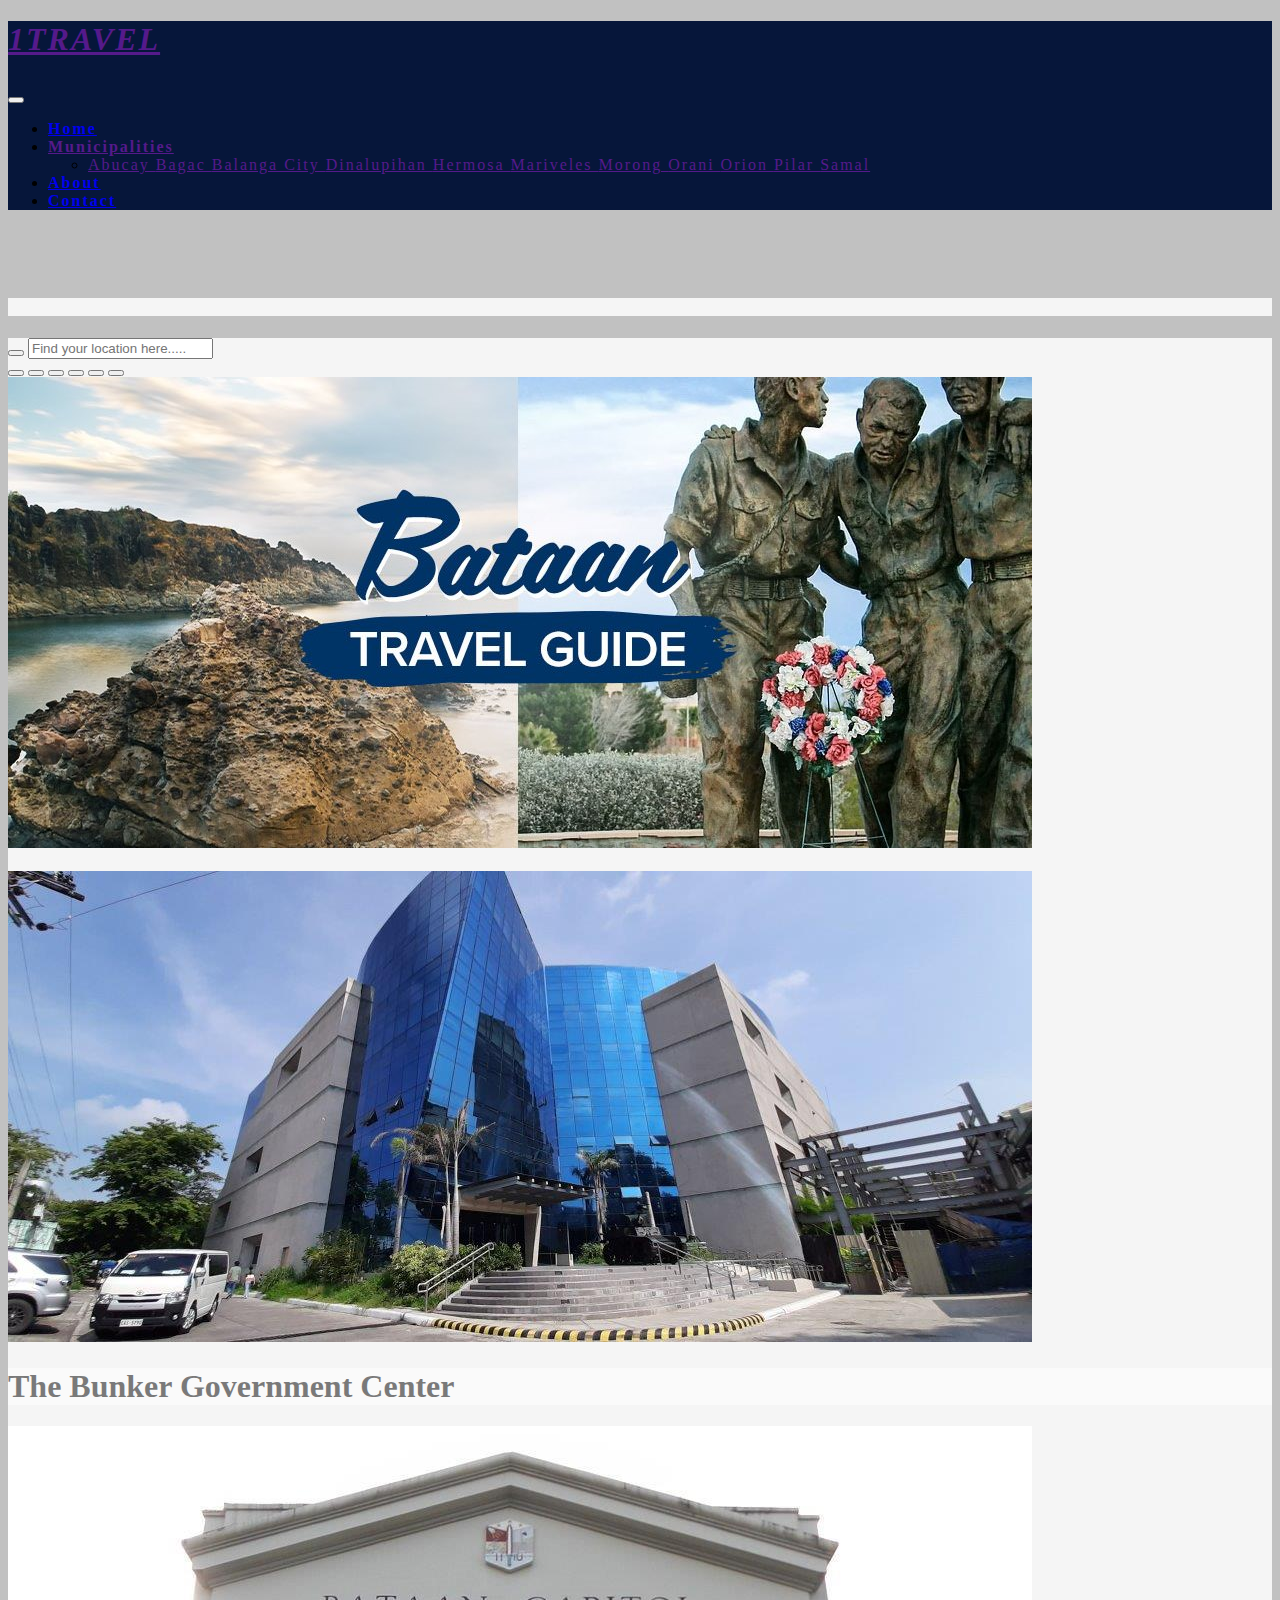
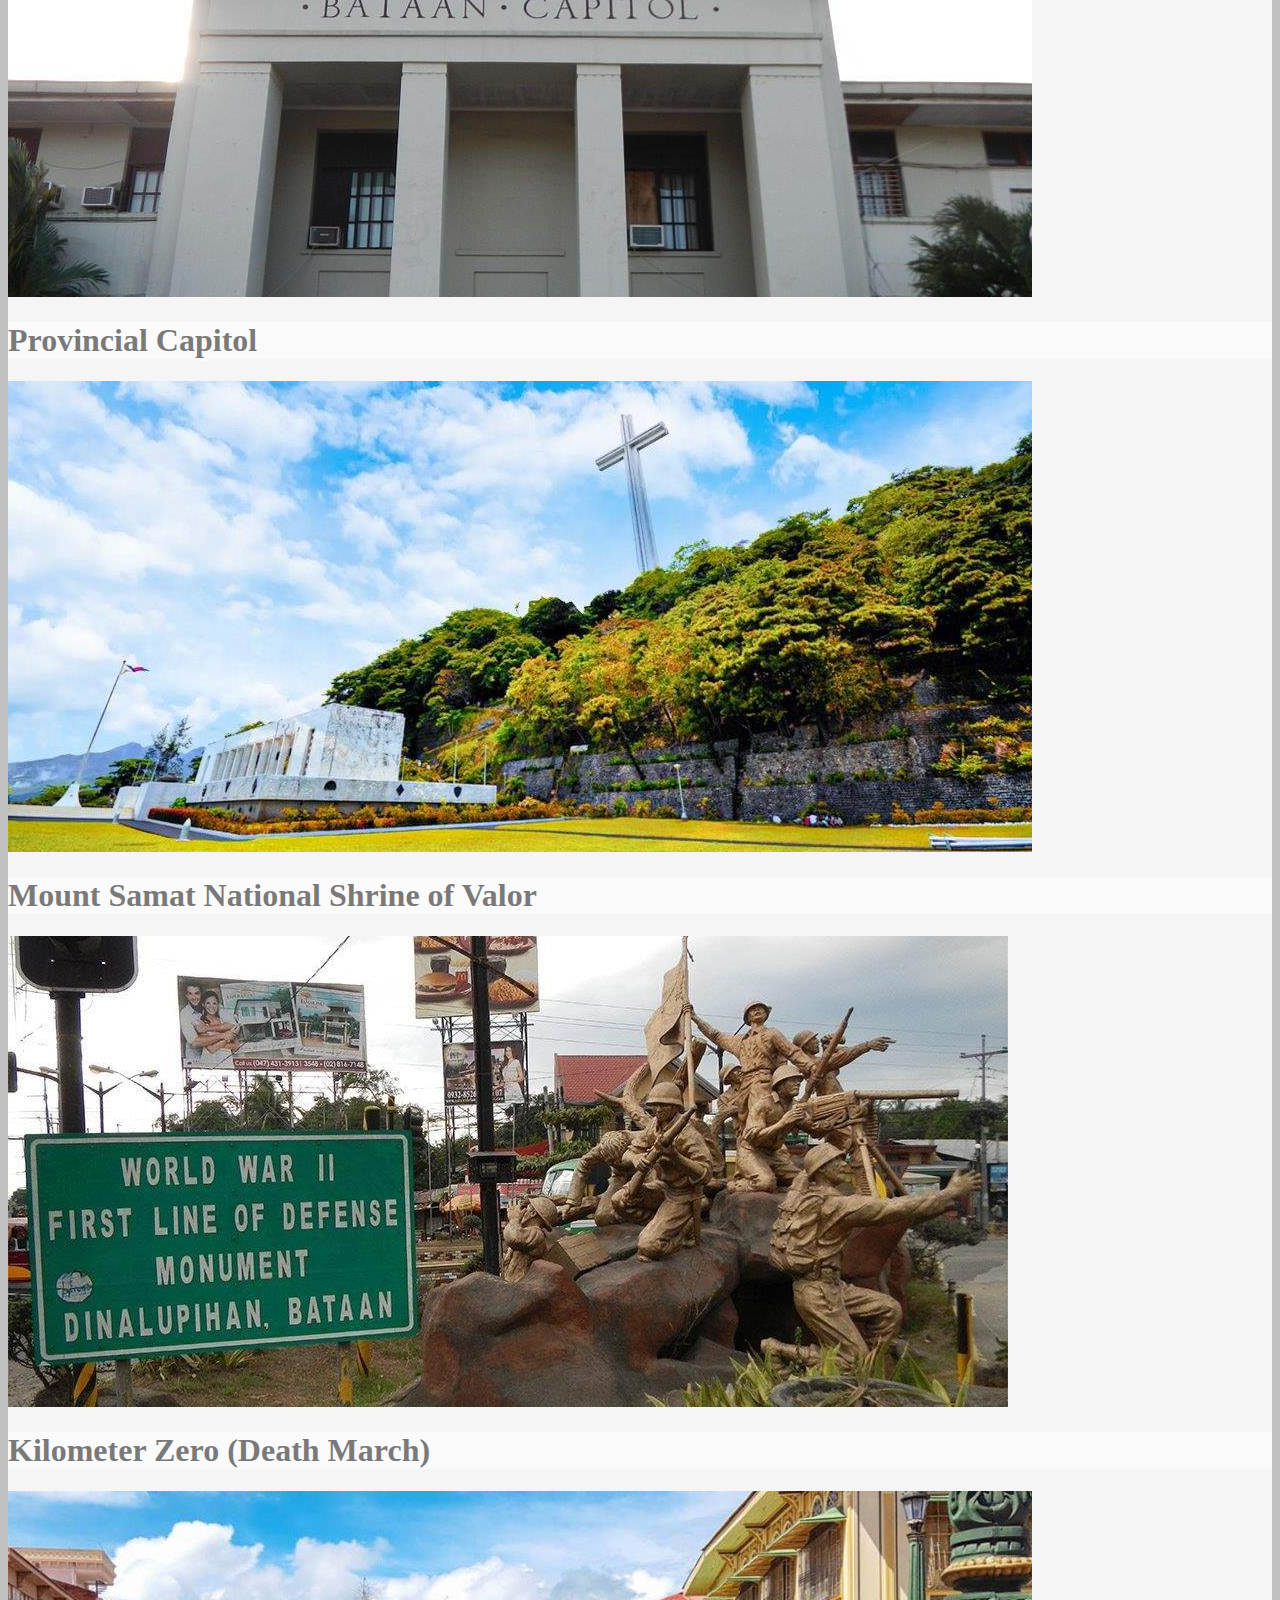
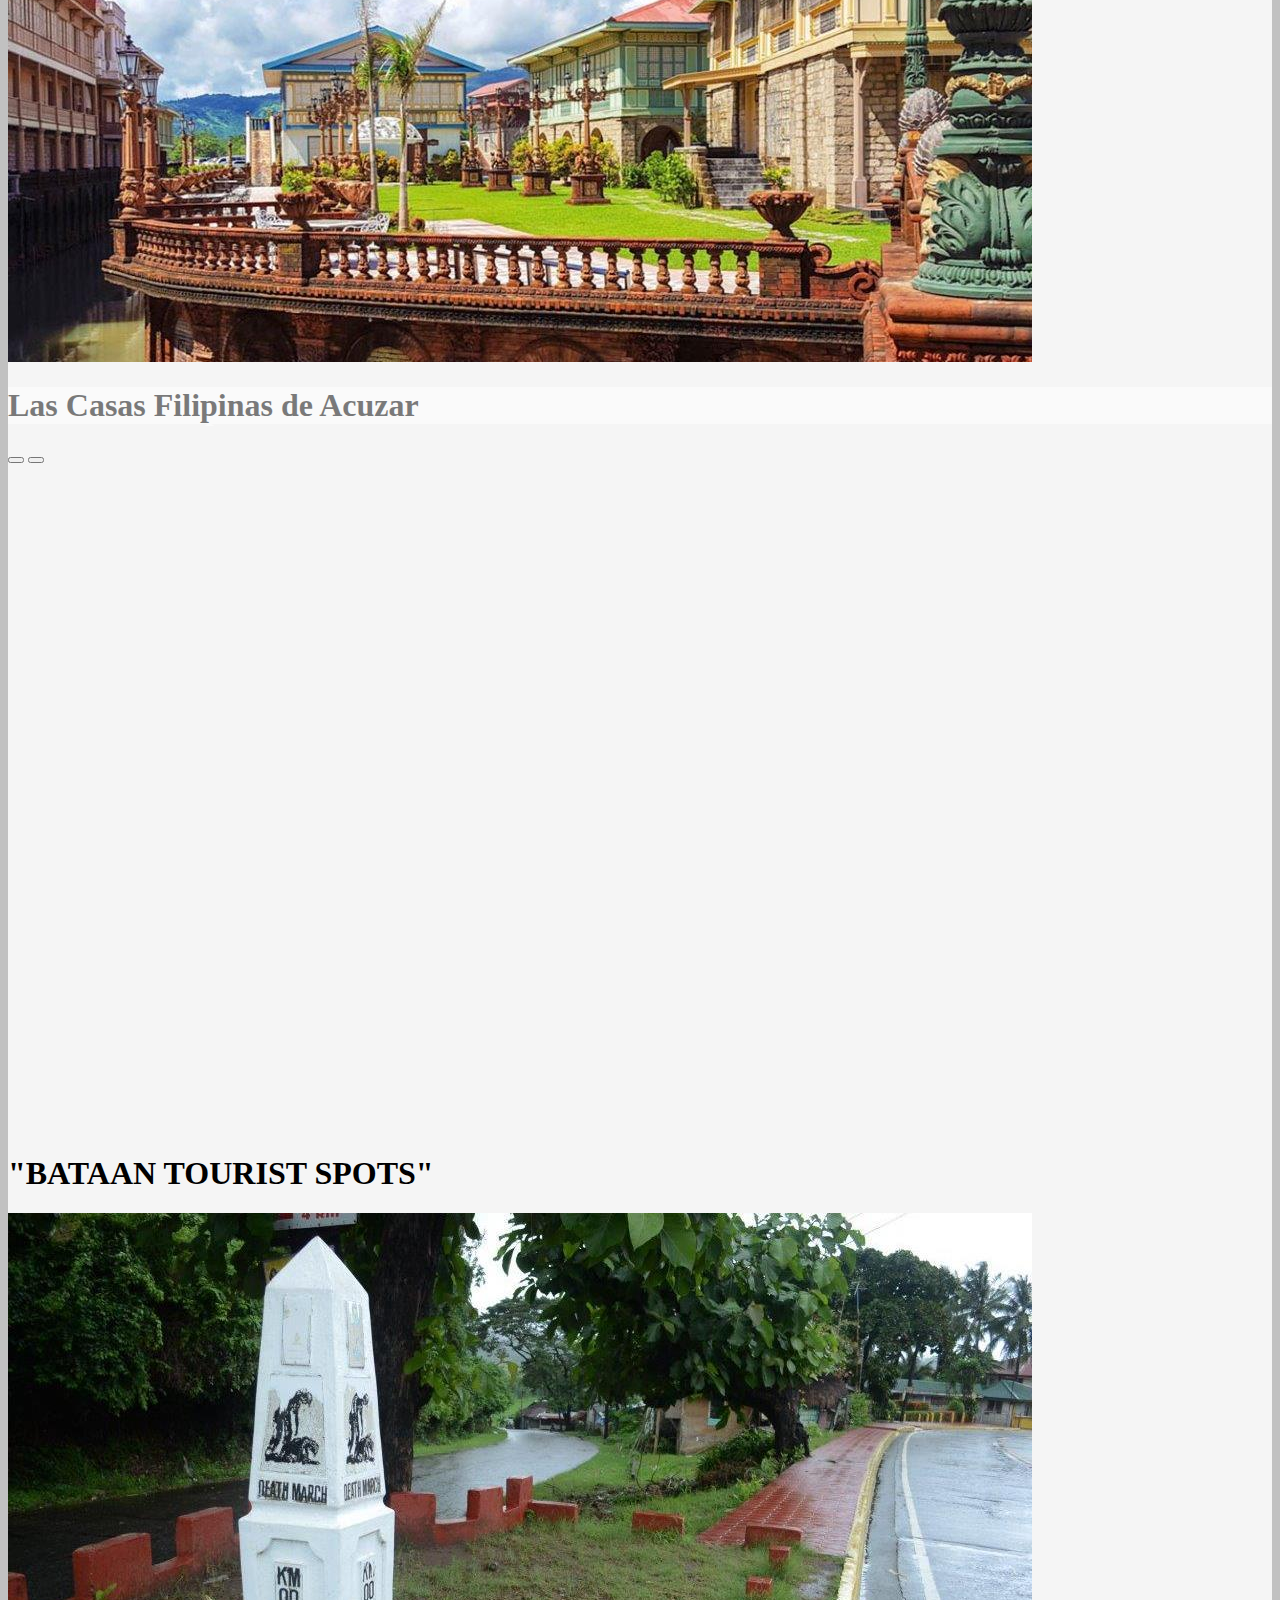
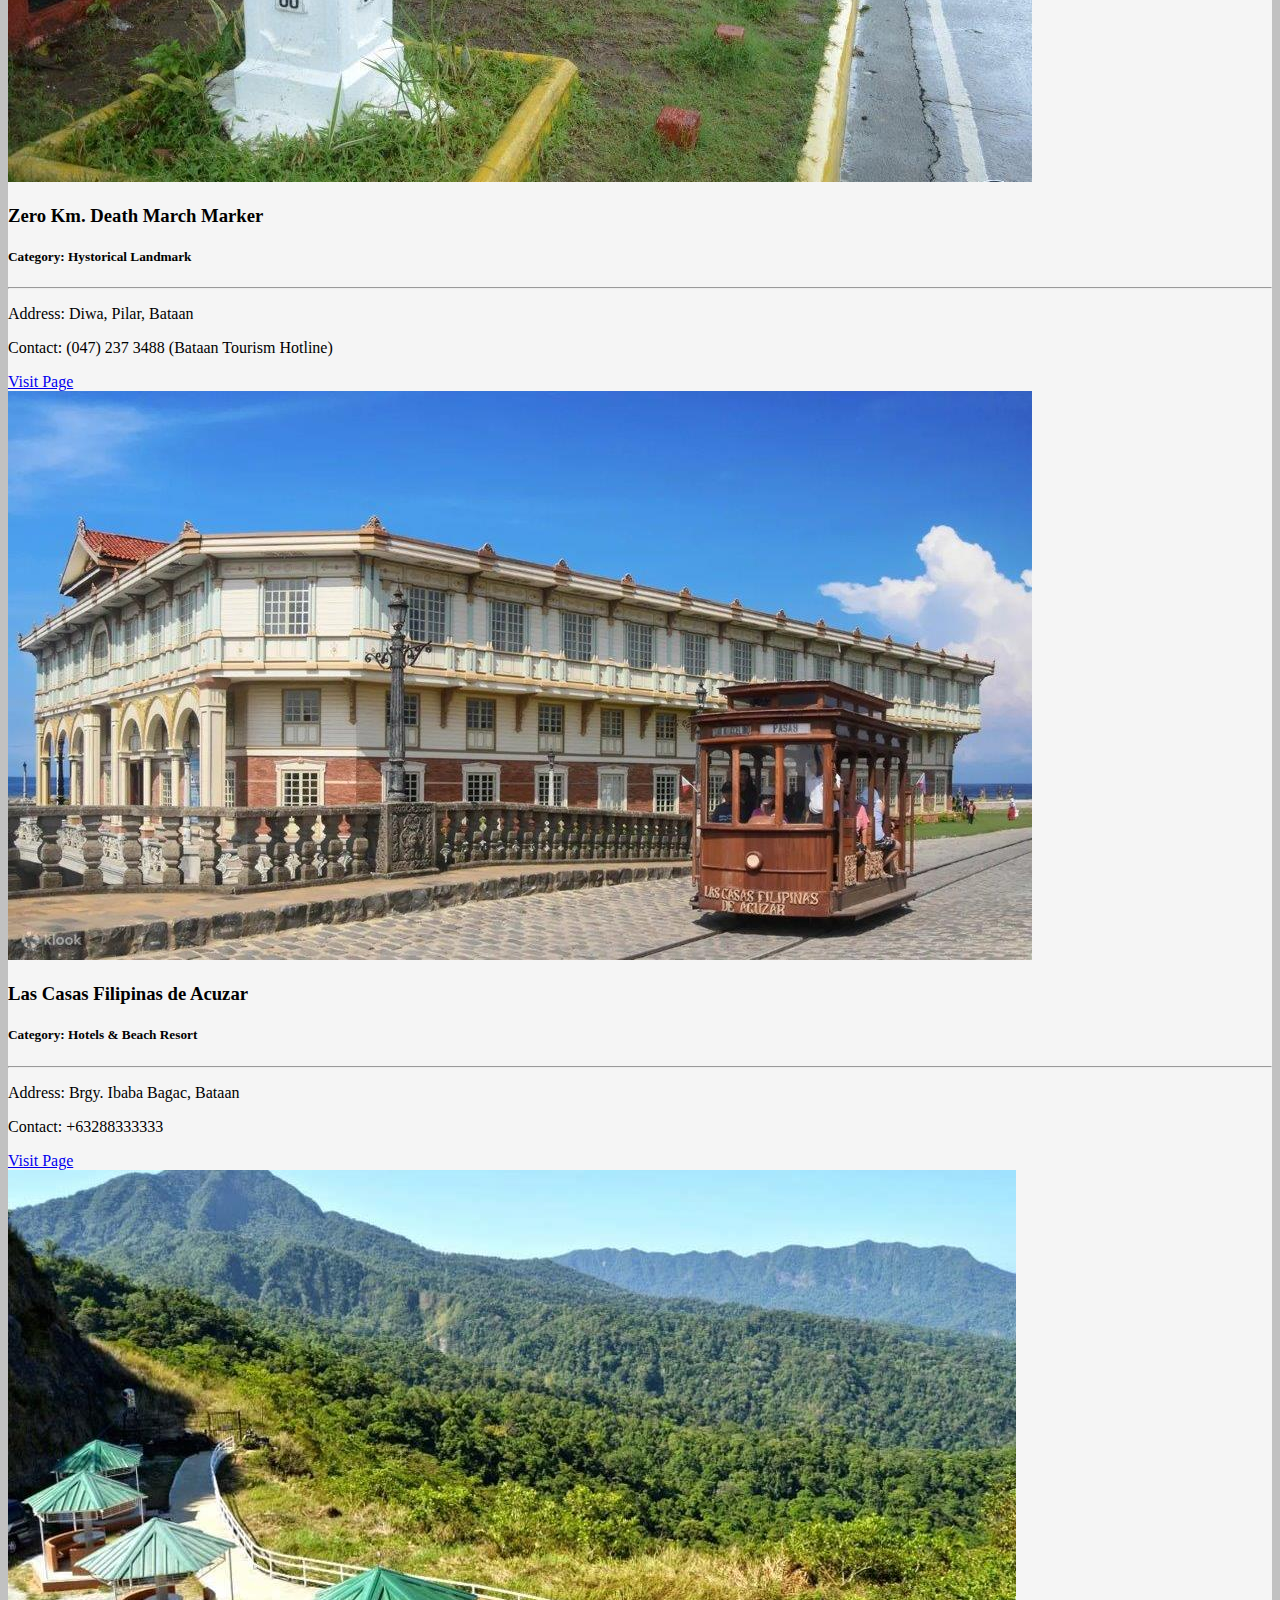
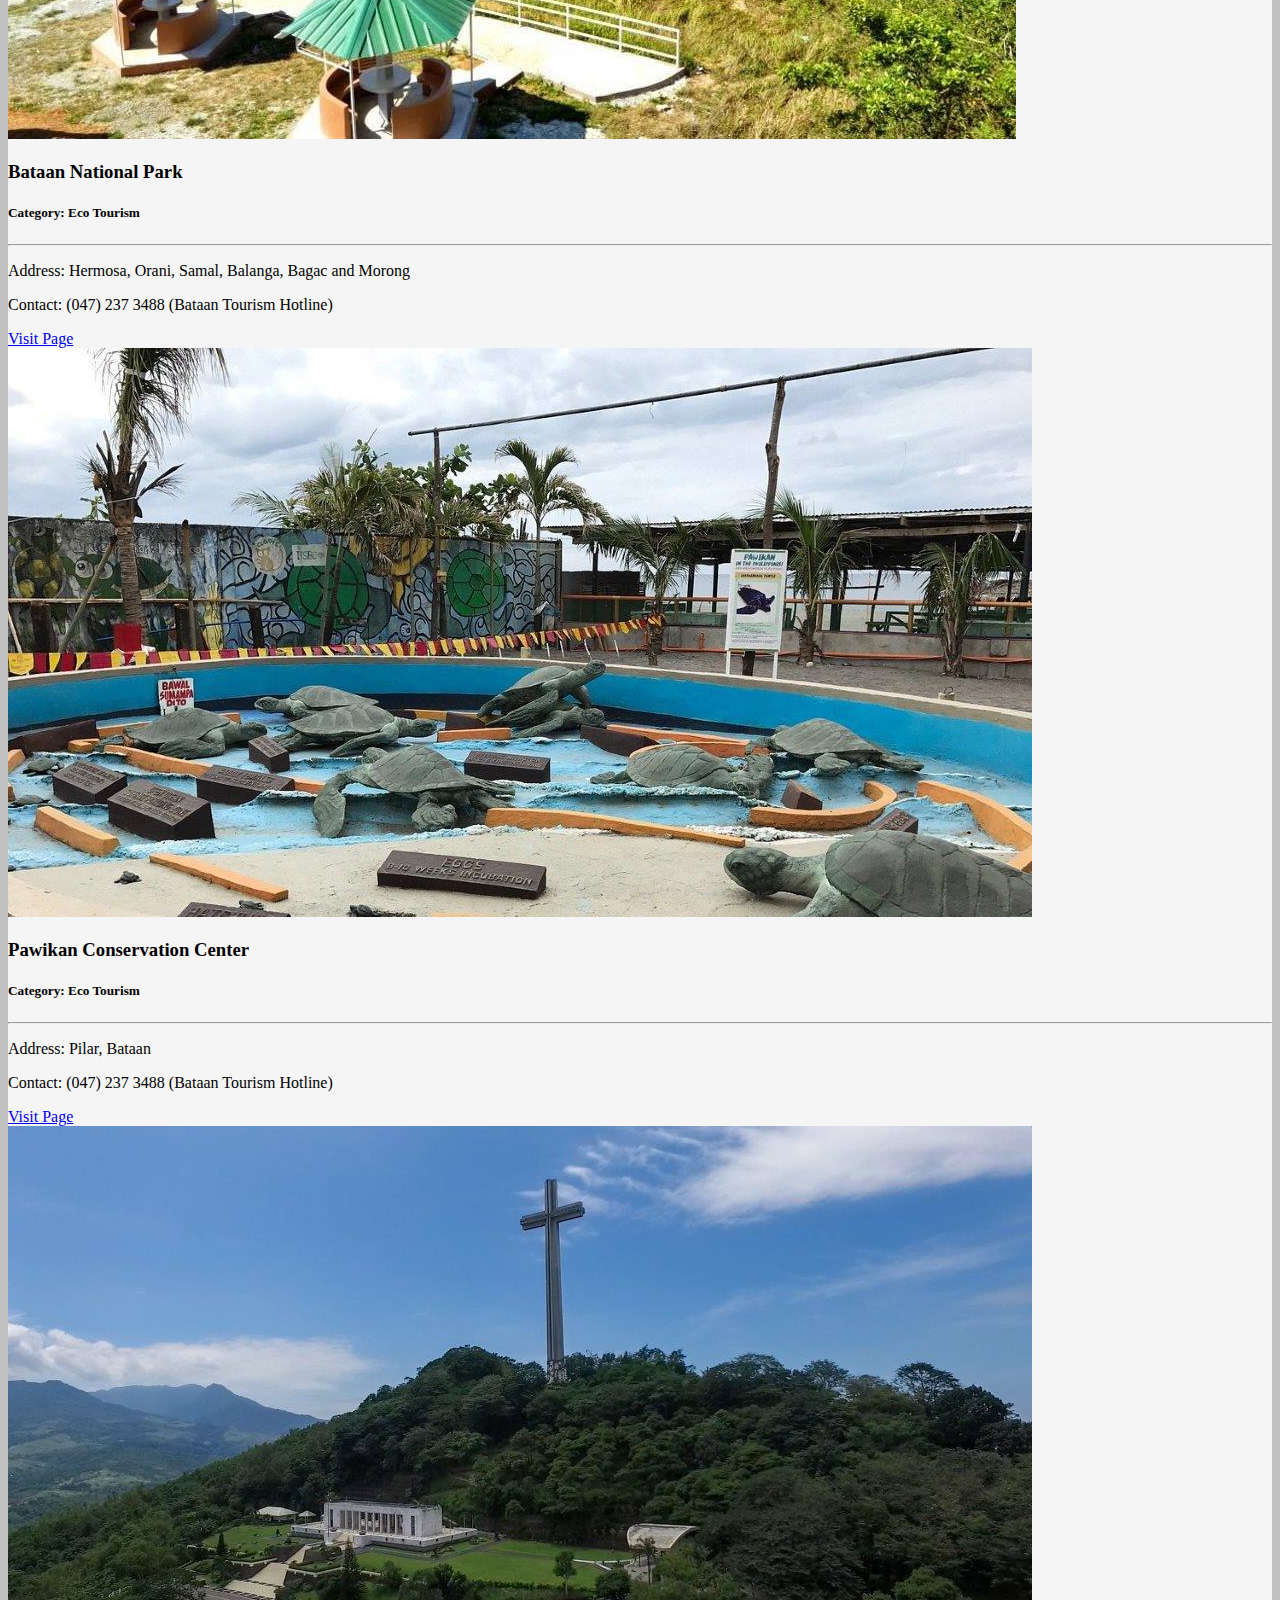
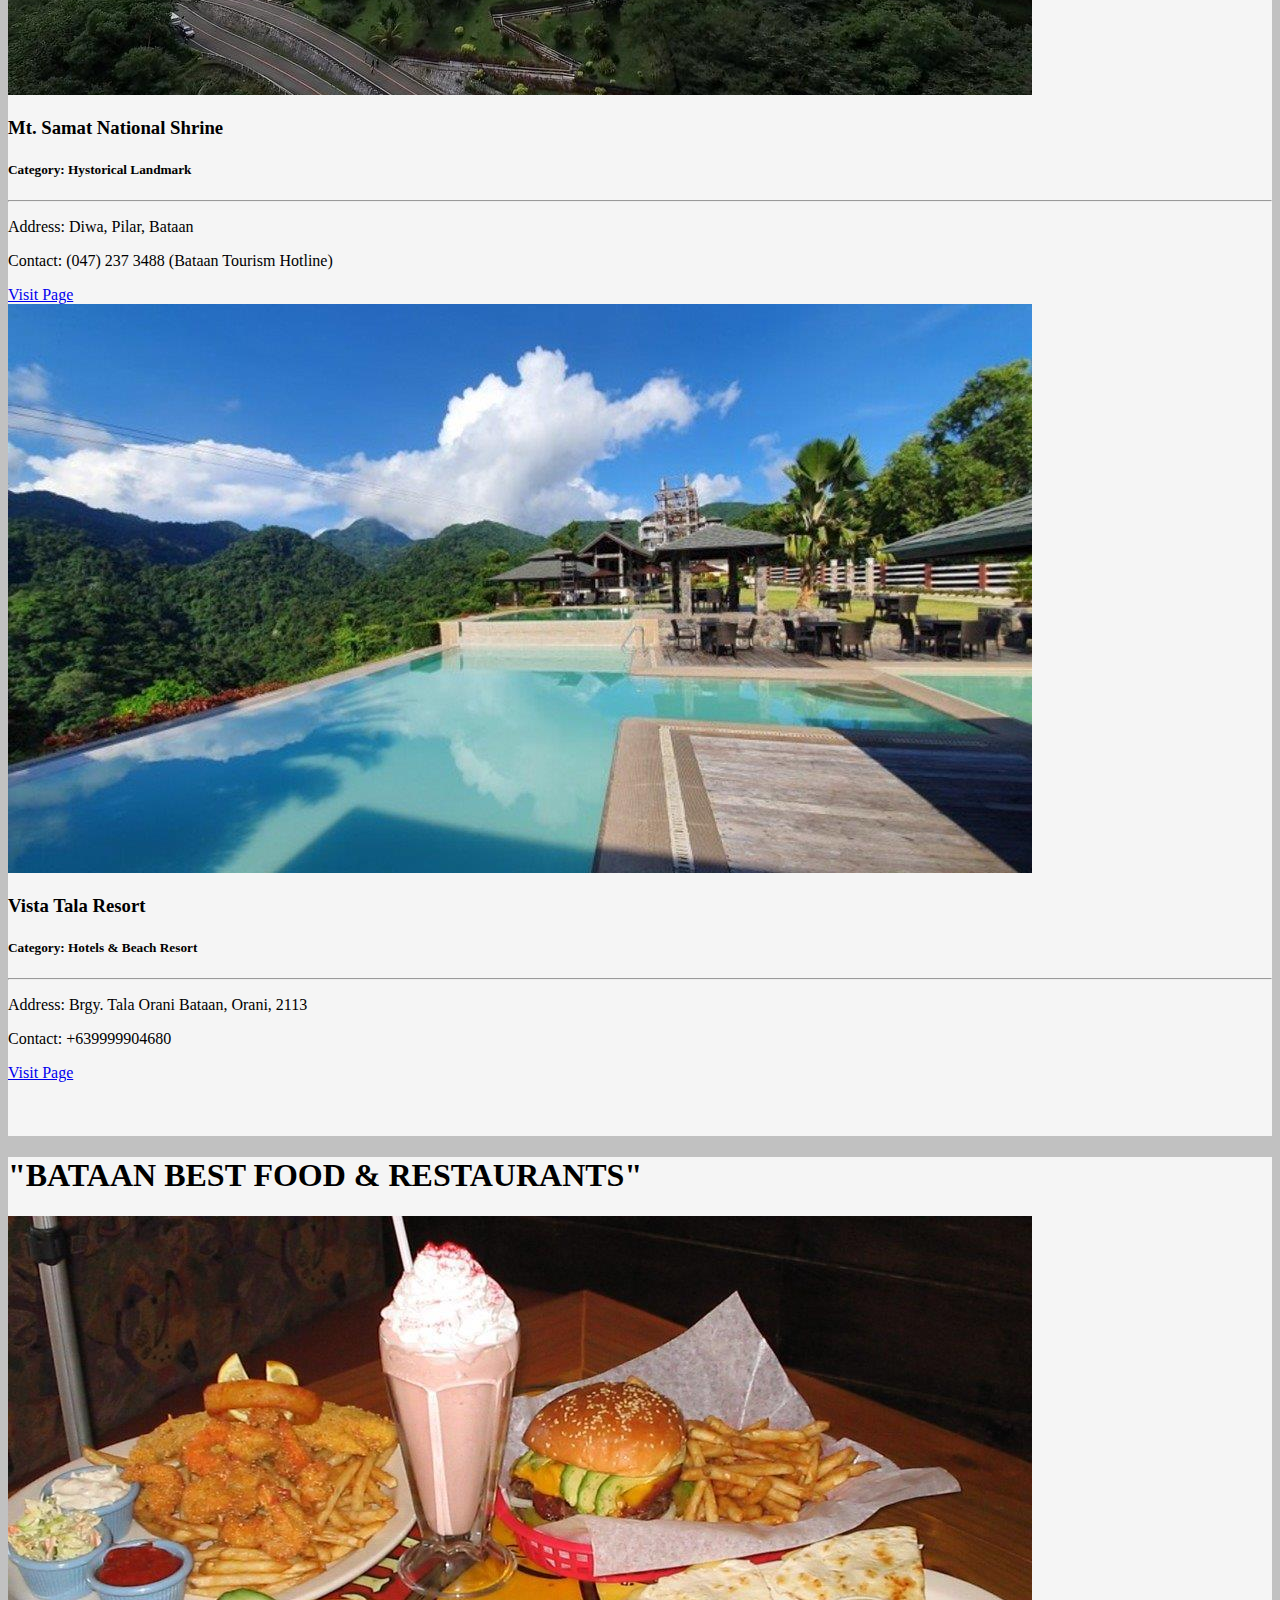
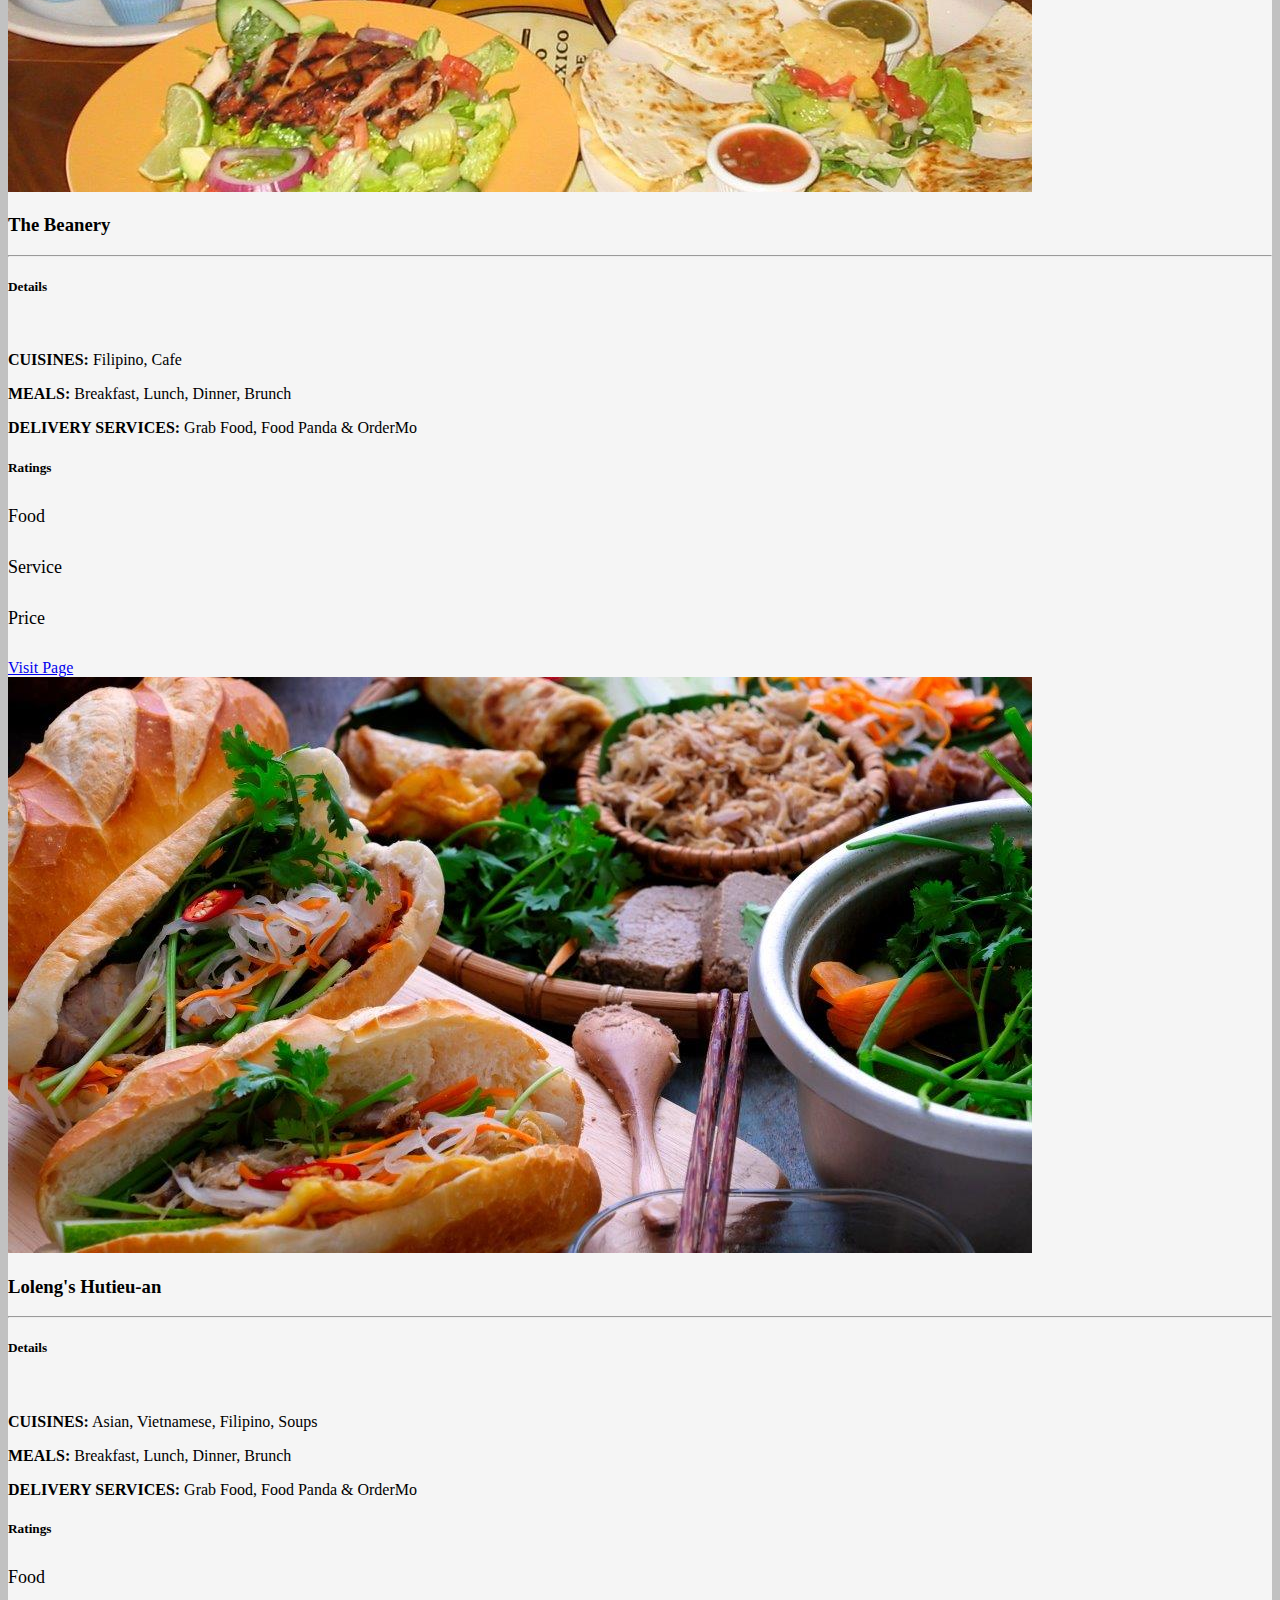
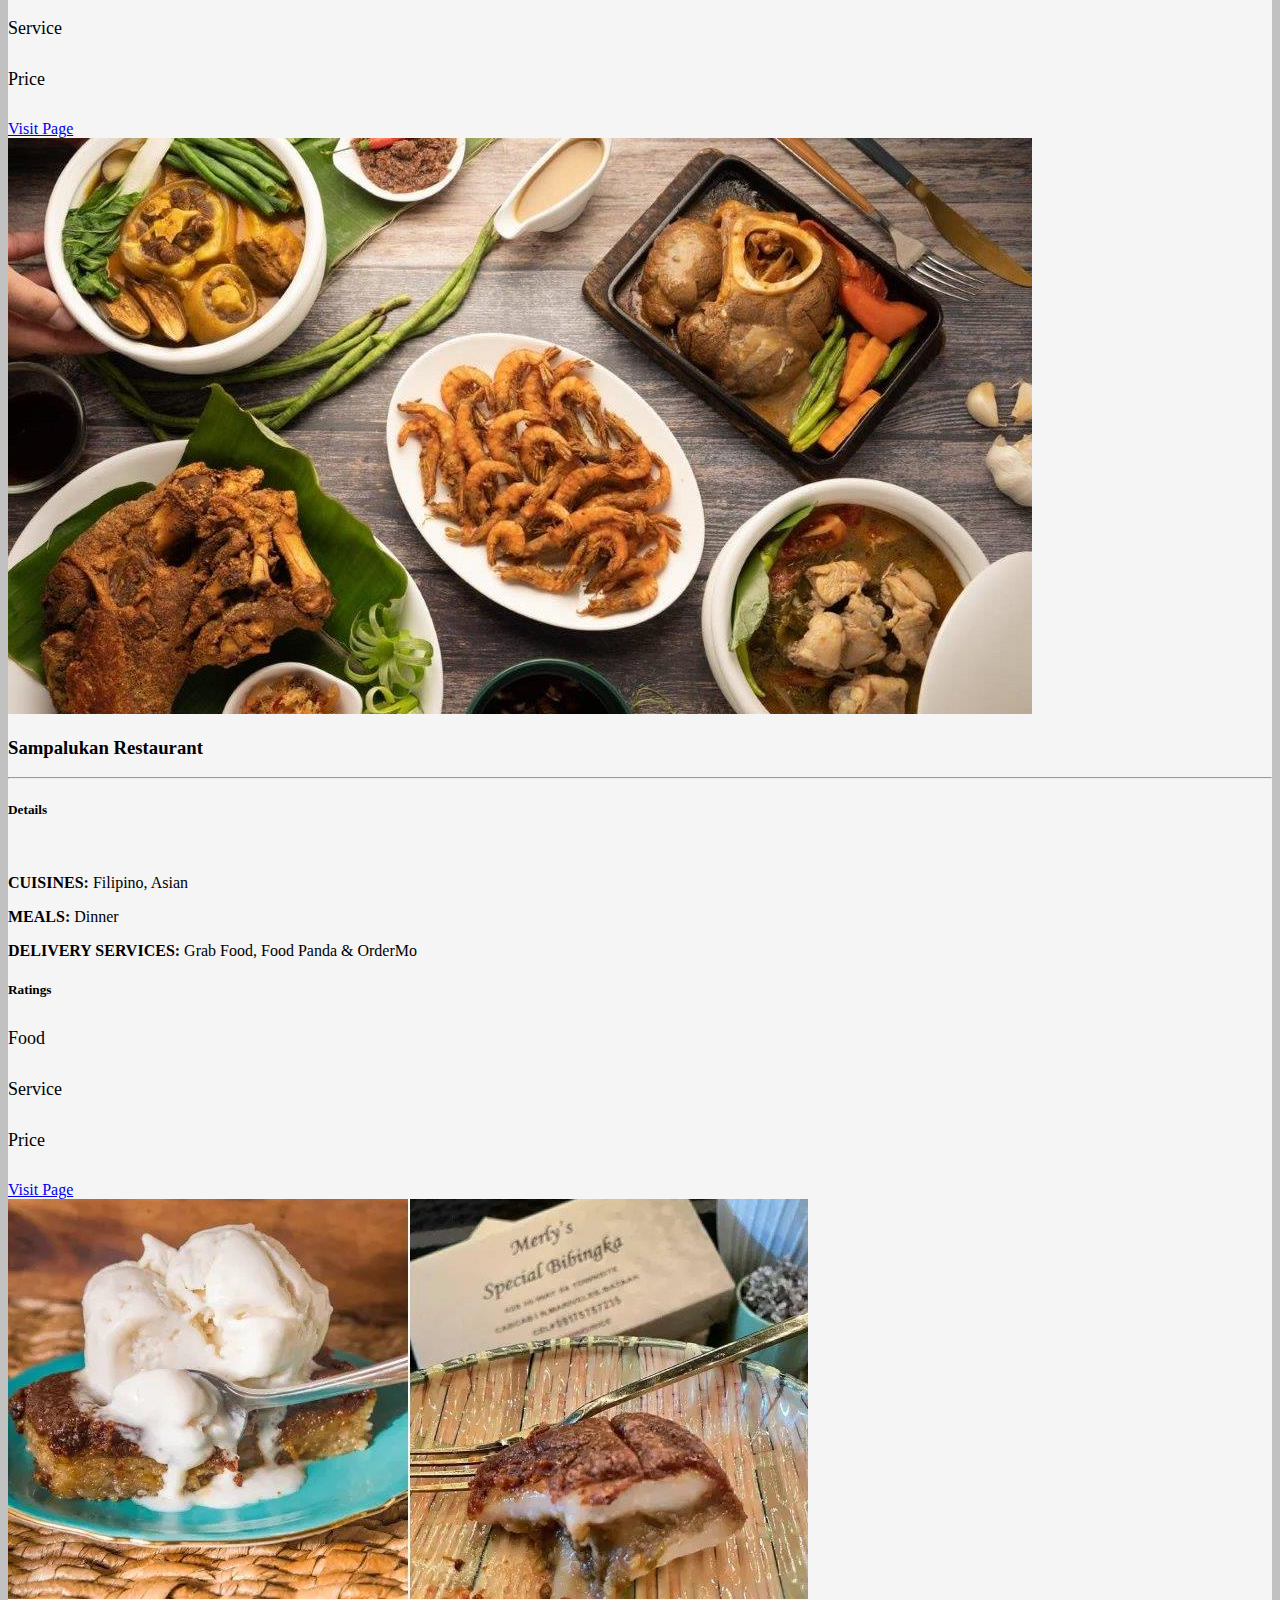
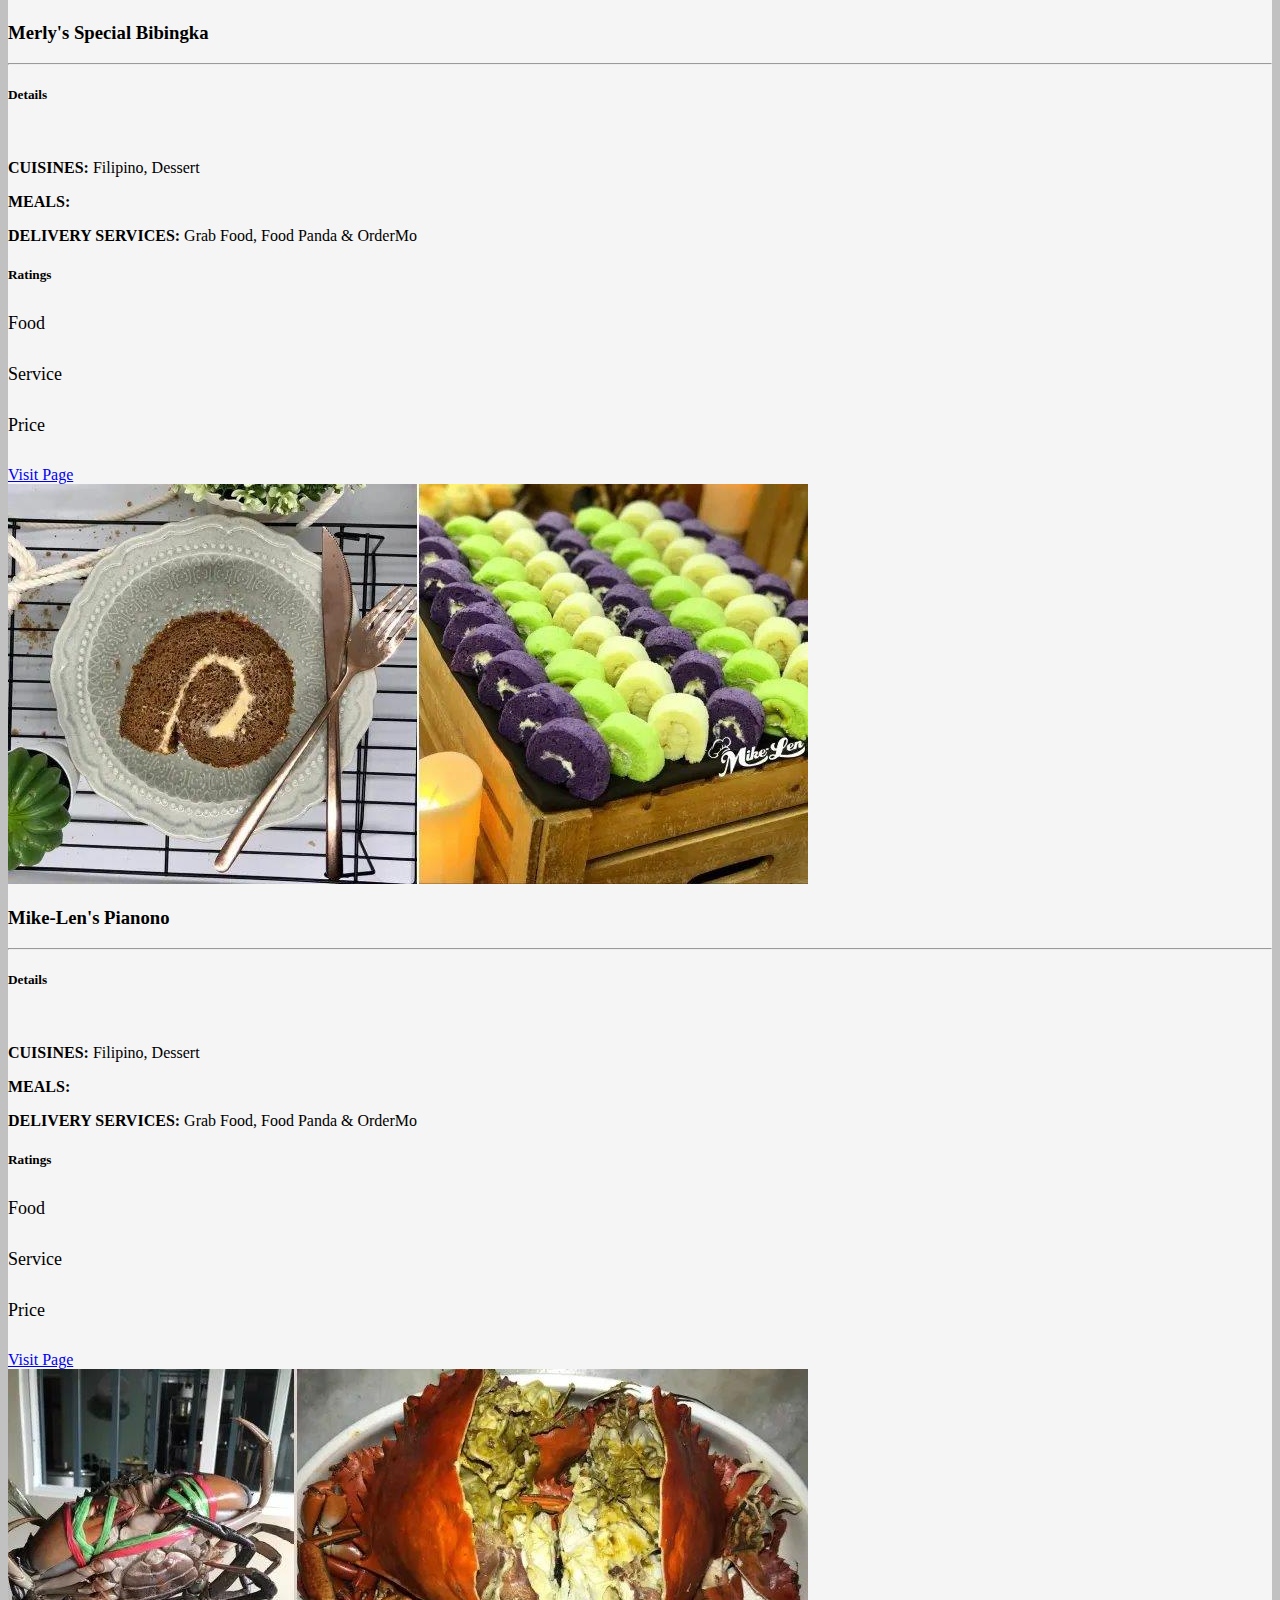
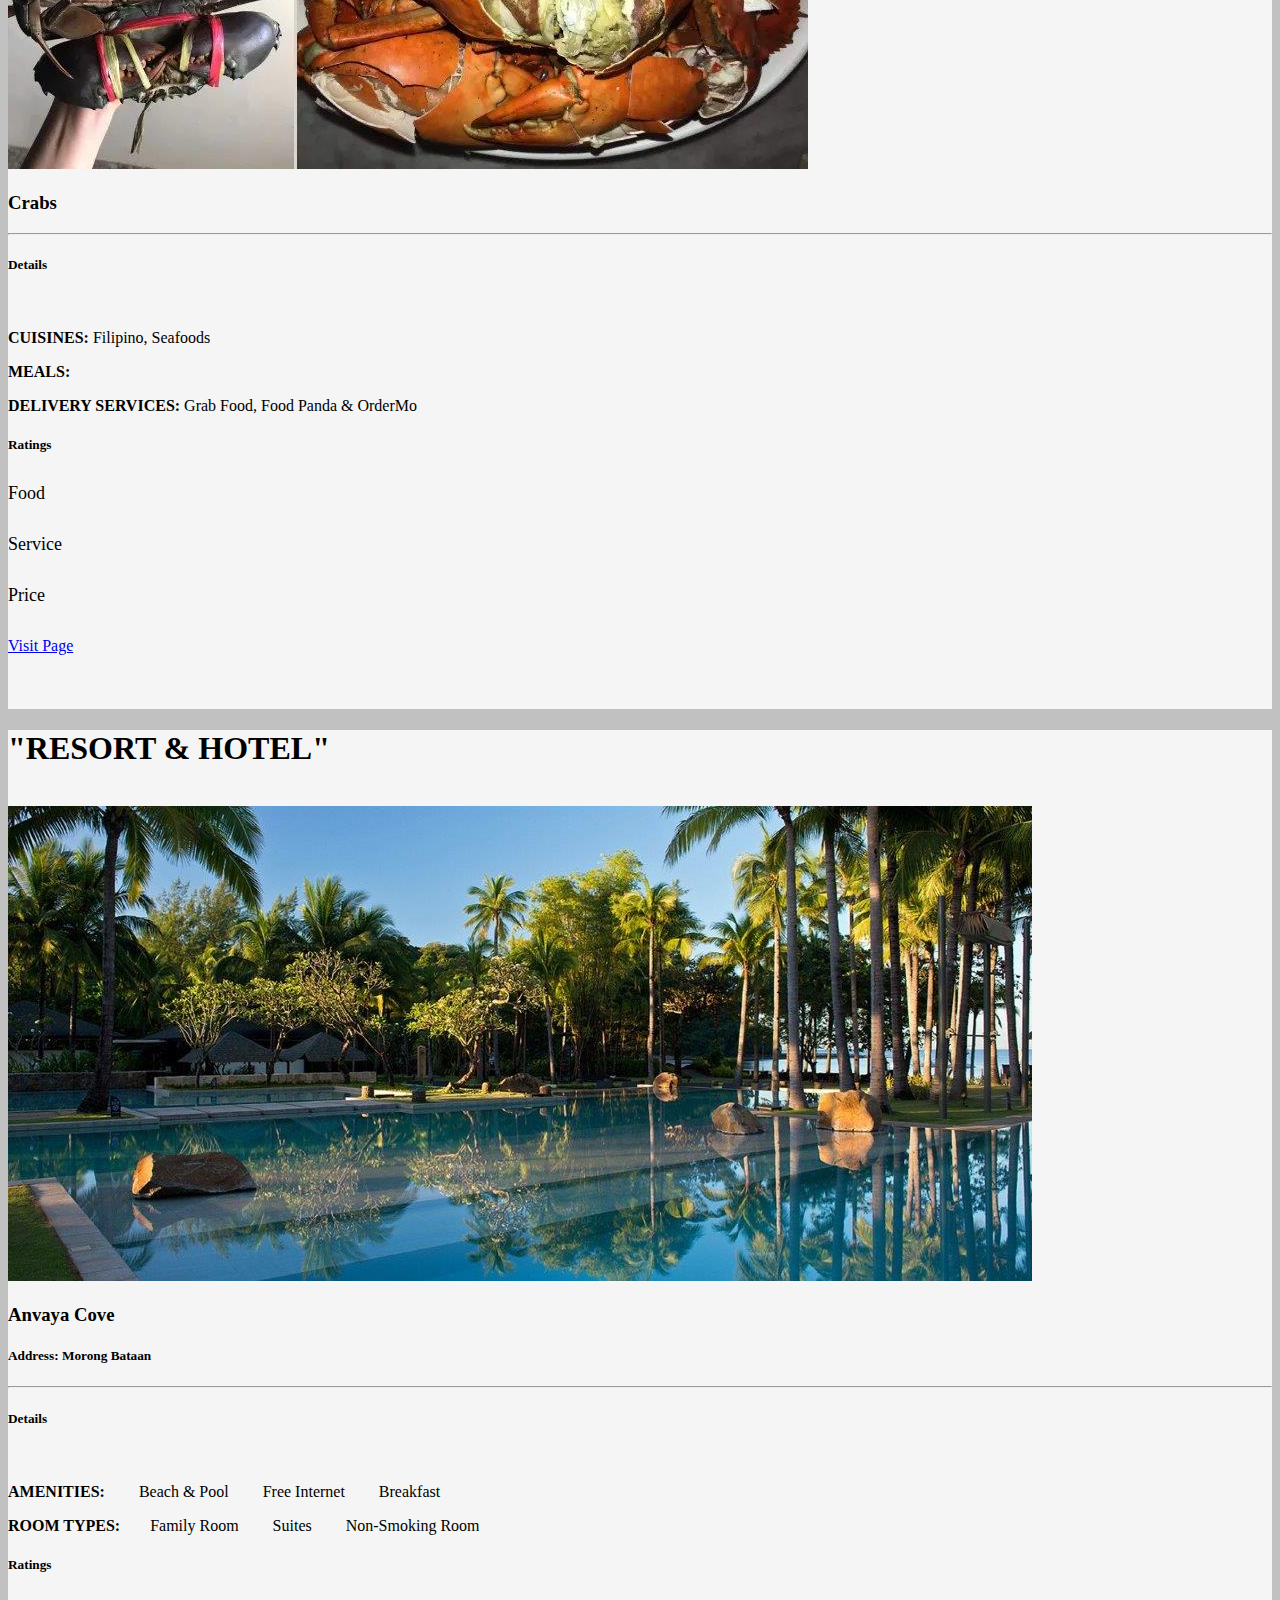
<file: index.html>
<!DOCTYPE html>
<html lang="en">
<head>
    <meta charset="UTF-8">
    <meta name="viewport" content="width=device-width, initial-scale=1.0">
    <link href="https://cdn.jsdelivr.net/npm/bootstrap@5.3.0/dist/css/bootstrap.min.css" rel="stylesheet" integrity="sha384-9ndCyUaIbzAi2FUVXJi0CjmCapSmO7SnpJef0486qhLnuZ2cdeRhO02iuK6FUUVM" crossorigin="anonymous">
    <link rel="stylesheet" href="style.css">
    <link rel="stylesheet" href="https://cdnjs.cloudflare.com/ajax/libs/font-awesome/6.4.0/css/all.min.css" integrity="sha512-iecdLmaskl7CVkqkXNQ/ZH/XLlvWZOJyj7Yy7tcenmpD1ypASozpmT/E0iPtmFIB46ZmdtAc9eNBvH0H/ZpiBw==" crossorigin="anonymous" referrerpolicy="no-referrer" />
    <link rel="preconnect" href="https://fonts.googleapis.com">
    <link rel="preconnect" href="https://fonts.gstatic.com" crossorigin>
    <link href="https://fonts.googleapis.com/css2?family=Noto+Serif+Makasar&display=swap" rel="stylesheet">
    <link rel="shortcut icon" type="image/x-icon" href="icon.icon"/>
    <title>1TRAVEL</title>
</head>
<body>
    <nav class="container-fluid navbar navbar-expand-lg fixed-top darkblue">
        <!--fixed-top,fixed-bottom and sticky-top,sticky-bottom-->
        <div class="container-fluid mx-5 p-2">
            <a class="navbar-brand" href="">
                <h1 class="text-light font1"><i>1TRAVEL <i class="fa-solid fa-location-dot text-danger"></i></i><sub></sub></i></h1>
            </a>
            <!--Navbar Title-->
            <!--navigation button-->
            <button class="navbar-toggler bg-light" data-bs-toggle="collapse" data-bs-target="#navigation10">
                <span class="navbar-toggler-icon bg-light"></span>
            </button>
            <!--navigation button-->
            <!--navigation list-->
            <div class="collapse navbar-collapse list" id="navigation10">
                <ul class="navbar-nav ms-auto h5">
                    <li class="nav-item">
                        <a class="nav-link font text-light space" href="index.html">
                            <b>Home</b>
                        </a>
                    </li>
                    <li class="nav-item dropdown">
                        <a class="nav-link dropdown-toggle font text-light space" href="" id="dropdownsample" data-bs-toggle="dropdown">
                           <b>Municipalities</b> 
                        </a>
                        <ul class="dropdown-menu bg=light">
                            <li>
                                <a href="" class="dropdown-item text-dark">
                                    Abucay
                                </a>
                                <a href="" class="dropdown-item text-dark">
                                    Bagac
                                </a>
                                <a href="" class="dropdown-item text-dark">
                                    Balanga City
                                </a>
                                <a href="" class="dropdown-item text-dark">
                                    Dinalupihan
                                </a>
                                <a href="" class="dropdown-item text-dark">
                                    Hermosa
                                </a>
                                <a href="" class="dropdown-item text-dark">
                                    Mariveles
                                </a>
                                <a href="" class="dropdown-item text-dark">
                                    Morong
                                </a>
                                <a href="" class="dropdown-item text-dark">
                                    Orani
                                </a>
                                <a href="" class="dropdown-item text-dark">
                                    Orion
                                </a>
                                <a href="" class="dropdown-item text-dark">
                                    Pilar
                                </a>
                                <a href="" class="dropdown-item text-dark">
                                    Samal
                                </a>
                            </li>
                        </ul>
                    </li> 
                    <li class="nav-item">
                        <a  href="about.html" class="nav-link font text-light space">
                            <b>About</b>
                        </a>
                    </li>
                    <li class="nav-item">
                        <a href="contact.html" class="nav-link font text-light space" >
                            <b>Contact</b>
                        </a>
                    </li>             
                </ul>
            </div>
            <!--end of nav list-->
        </div>
    </nav>
    <br>
    <br>
    <br>
    <br>
    <!--start Search bar-->
    <div class="container bckgrnd">
        <div class="row">
            <div class="col-12">&nbsp</div>
        </div>
    </div>
    <div class="container bckgrnd p-2">
        <div class="row">
            <div class="col-12 col-md-12 col-lg-8"> 
                <h5 class="font text-start">
                    <a href="https://www.facebook.com/1Bataan" target="_blank" rel="noopener no-referrer" class="btn btn-outline-none"light><i class="fa-brands fa-facebook h2 text-primary"></i></a>
                    <a href="https://www.youtube.com/@1Bataan" target="_blank" rel="noopener no-referrer" class="btn btn-outline-none"><i class="fa-brands fa-youtube h2 text-danger"></i></a>
                    <a href="https://twitter.com/1Bataan" target="_blank" rel="noopener no-referrer" class="btn btn-outline-none"><i class="fa-brands fa-twitter h2 text-info"></i></a>
                    <a href="https://www.tiktok.com/@1bataan_" target="_blank" rel="noopener no-referrer" class="btn btn-outline-none"> <i class="fa-brands fa-tiktok h2 text-dark"> </i></a>    
                </h5>
            </div>
            <div class="col-12 col-md-12 col-lg-4">
                <div class="input-group w-100">
                    <button class="btn btn-primary font"><i class="fa-solid fa-magnifying-glass"></i></button>
                    <input type="text" class="form-control" placeholder="Find your location here.....">
                </div>  
            </div>
        </div>
    </div>
    <!--end search bar-->
 <!--start of carousel-->
    <div class="container bckgrnd">
        <div class="row">
            <div class="col-12 col-md-12 col-lg-12">
                <div id="carouselSample" class="carousel slide" data-bs-ride="carousel">
                    <div class="carousel-indicators">
                        <button data-bs-target="#carouselSample" data-bs-slide-to="0" class="active">
                        </button>
            
                        <button data-bs-target="#carouselSample" data-bs-slide-to="1">   
                        </button>
            
                        <button data-bs-target="#carouselSample" data-bs-slide-to="2">
                        </button>
            
                        <button data-bs-target="#carouselSample" data-bs-slide-to="3">    
                        </button>
            
                        <button data-bs-target="#carouselSample" data-bs-slide-to="4"> 
                        </button>
            
                        <button data-bs-target="#carouselSample" data-bs-slide-to="5">  
                        </button>
                    </div>
                    <!--in programing always start in 0 on counting-->             
                    <!--carousel body-->
                    <div class="carousel-inner">
                        <div class="carousel-item active ">
                            <img src="carousel/bataan-travel-guide.jpg" class="d-block w-100" alt="">
                            <div class="carousel-caption d-block d-none d-md-block">
                                <h3></h3>
                                <p></p>
                            </div>
                        </div>
                        <div class="carousel-item">
                            <img src="carousel/bunker.jpg" class="d-block w-100" alt="">
                            <div class="carousel-caption d-block">
                                <h1 class="shadow font w-50">The Bunker Government Center</h1>
                            </div>
                        </div>
                        <div class="carousel-item">
                            <img src="carousel/capitol.jpg" class="d-block w-100" alt="">
                            <div class="carousel-caption d-block">
                                <h1 class="shadow font w-50">Provincial Capitol</h1>
                            </div>
                        </div>
                        <div class="carousel-item">
                            <img src="carousel/dambana.jpg" class="d-block w-100" alt="">
                            <div class="carousel-caption d-block">
                                <h1 class="shadow font w-50">Mount Samat National Shrine of Valor</h1>
                            </div>
                        </div>
                        <div class="carousel-item">
                            <img src="carousel/death.jpg" class="d-block w-100" alt="">
                            <div class="carousel-caption d-block">
                                <h1 class="shadow font w-50">Kilometer Zero (Death March)</h1>
                            </div>
                        </div>
                        <div class="carousel-item">
                            <img src="carousel/lascasas.jpg" class="d-block w-100" alt="">
                            <div class="carousel-caption d-block">
                                <h1 class="shadow font w-50">Las Casas Filipinas de Acuzar</h1>
                            </div>
                        </div>
                    </div>
                    <button class="carousel-control-prev" type="button" data-bs-target="#carouselSample" data-bs-slide="prev">
                        <span class="carousel-control-prev-icon bg-dark"></span>
                    </button>
                    <button class="carousel-control-next" type="button" data-bs-target="#carouselSample" data-bs-slide="next">
                        <span class="carousel-control-next-icon bg-dark"></span>
                    </button>
                </div>
            </div>           
        </div>
        <br>
    </div>
    <!--end of carousel-->
    <!--strat of introduction videos-->
    <div class="container bckgrnd">
        <div class="row">
            <div class="col-12 col-md-12 col-lg-3 text-center"  class="embed-responsive embed-responsive-16by9">
                <iframe src="https://www.youtube.com/embed/-jP2zpv7ReE" title="YouTube video player" frameborder="0" allow="accelerometer; autoplay; clipboard-write; encrypted-media; gyroscope; picture-in-picture; web-share" allowfullscreen></iframe>
            </div>
            <div class="col-12 col-md-12 col-lg-3 text-center"  class="embed-responsive embed-responsive-16by9">
                <iframe src="https://www.youtube.com/embed/9TJO_p--xME" title="YouTube video player" frameborder="0" allow="accelerometer; autoplay; clipboard-write; encrypted-media; gyroscope; picture-in-picture; web-share" allowfullscreen></iframe>
            </div>
            <div class="col-12 col-md-12 col-lg-3 text-center"  class="embed-responsive embed-responsive-16by9">
                <iframe src="https://www.youtube.com/embed/Gpc0QOD0EuE" title="YouTube video player" frameborder="0" allow="accelerometer; autoplay; clipboard-write; encrypted-media; gyroscope; picture-in-picture; web-share" allowfullscreen></iframe>
            </div>
            <div class="col-12 col-md-12 col-lg-3 text-center"  class="embed-responsive embed-responsive-16by9">
                <iframe src="https://www.youtube.com/embed/q1iaEfKEOKc" title="YouTube video player" frameborder="0" allow="accelerometer; autoplay; clipboard-write; encrypted-media; gyroscope; picture-in-picture; web-share" allowfullscreen></iframe>
            </div>
        </div>
    </div>
    <!--end of introductions videos-->
    <!--start of tourist spots-->
    <div class="container font  bckgrnd text-dark">
        <br><br>
        <div class="row">
            <div class="col-12">
                <h1 class="text-center font"><b>"BATAAN TOURIST SPOTS"</b></h1>
            </div>
            <div class="row g-3">
                <!--gx for left and right  and gy for top and botom g for both-->
                <div class="col-12 col-md-6 col-lg-4">
                    <div class="card h-100">
                        <img src="tourist/deathmarch.jpg" class="card-img-top">
                        <div class="card-body">
                            <h3 class="card-title ">Zero Km. Death March Marker</h3>
                            <h5 class="card-subtitle text-secondary">Category: Hystorical Landmark</h5>
                            <hr>
                            <p class="card-text">Address: Diwa, Pilar, Bataan</p>
                            <p class="card-text">Contact: (047) 237 3488 (Bataan Tourism Hotline)</p>
                            <a href="https://www.bataan.gov.ph/behold-bataan/zero-km-death-march-marker/" target="_blank" rel="noopener no-referrer" class="btn btn-primary bottom" type="button"><i class="fa-solid fa-eye"></i> Visit Page</a>
                        </div>
                    </div>
                </div>
                <div class="col-12 col-md-6 col-lg-4">
                    <div class="card h-100">
                        <img src="tourist/lascasas.jpg" class="card-img-top">
                        <div class="card-body">
                            <h3 class="card-title">Las Casas Filipinas de Acuzar</h3>
                            <h5 class="card-subtitle text-secondary">Category: Hotels & Beach Resort</h5>
                            <hr>
                            <p class="card-text">Address: Brgy. Ibaba Bagac, Bataan</p>
                            <p class="card-text">Contact: +63288333333</p>
                            <a href="https://lascasasfilipinas.com/Home" target="_blank" rel="noopener no-referrer" class="btn btn-primary bottom" type="button"><i class="fa-solid fa-eye"></i> Visit Page</a>
                        </div>
                    </div>               
                </div>
                <div class="col-12 col-md-6 col-lg-4">
                    <div class="card h-100">
                        <img src="tourist/nationalpark.jpg" class="card-img-top">
                        <div class="card-body">
                            <h3 class="card-title">Bataan National Park</h3>
                            <h5 class="card-subtitle text-secondary">Category: Eco Tourism</h5>
                            <hr>
                            <p class="card-text">Address: Hermosa, Orani, Samal, Balanga, Bagac and Morong</p>
                            <p class="card-text">Contact: (047) 237 3488 (Bataan Tourism Hotline)</p>
                            <a href="https://en.wikipedia.org/wiki/Bataan_National_Park" target="_blank" rel="noopener no-referrer" class="btn btn-primary bottom" type="button"><i class="fa-solid fa-eye"></i> Visit Page</a>
                        </div>
                    </div>
                </div>
                <div class="col-12 col-md-6 col-lg-4">
                    <div class="card h-100">
                        <img src="tourist/pawikan.jpg" class="card-img-top">
                        <div class="card-body">
                            <h3 class="card-title">Pawikan Conservation Center</h3>
                            <h5 class="card-subtitle text-secondary">Category: Eco Tourism</h5>
                            <hr>
                            <p class="card-text">Address: Pilar, Bataan</p>
                            <p class="card-text">Contact: (047) 237 3488 (Bataan Tourism Hotline)</p>
                            <a href="https://www.bataan.gov.ph/behold-bataan/pawikan-conservation-center/" target="_blank" rel="noopener no-referrer" class="btn btn-primary bottom" type="button"><i class="fa-solid fa-eye"></i> Visit Page</a>
                        </div>
                    </div>
                </div>
                <div class="col-12 col-md-6 col-lg-4">
                    <div class="card h-100">
                        <img src="tourist/samat.jpg" class="card-img-top">
                        <div class="card-body">
                            <h3 class="card-title">Mt. Samat National Shrine</h3>
                            <h5 class="card-subtitle text-secondary">Category: Hystorical Landmark</h5>
                            <hr>
                            <p class="card-text">Address: Diwa, Pilar, Bataan</p>
                            <p class="card-text">Contact: (047) 237 3488 (Bataan Tourism Hotline)</p>
                            <a href="https://www.bataan.gov.ph/behold-bataan/mt-samat-national-shrine/" target="_blank" rel="noopener no-referrer" class="btn btn-primary bottom" type="button"><i class="fa-solid fa-eye"></i> Visit Page</a>
                        </div>
                    </div>
                </div>
                <div class="col-12 col-md-6 col-lg-4">
                    <div class="card h-100">
                        <img src="tourist/vista.jpg" class="card-img-top">
                        <div class="card-body">
                            <h3 class="card-title">Vista Tala Resort</h3>
                            <h5 class="card-subtitle text-secondary">Category: Hotels & Beach Resort</h5>
                            <hr>
                            <p class="card-text">Address: Brgy. Tala Orani Bataan, Orani, 2113</p>
                            <p class="card-text">Contact: +639999904680</p>
                            <a href="https://www.facebook.com/vistatalaofficial" target="_blank" rel="noopener no-referrer" class="btn btn-primary bottom" type="button"><i class="fa-solid fa-eye"></i> Visit Page</a>

                        </div>
                    </div>
                </div>
            </div>
        </div>
        <br><br><br>
    </div>
<!--end of tourist spots-->
    <!--start of BEST BATAAN FOOD-->
    <div class="container font  bckgrnd text-light">
        <div class="row">
            <div class="col-12">
                <h1 class="text-center font text-dark"><b>"BATAAN BEST FOOD & RESTAURANTS"</b></h1>
            </div>
            <div class="row g-3 ">
                <!--gx for left and right  and gy for top and botom g for both-->
                <div class="col-12 col-md-6 col-lg-4">
                    <div class="card h-100">
                        <img src="food/beanery (2).jpg" class="card-img-top">
                        <div class="card-body">
                            <h3 class="card-title">The Beanery</h3>
                            <hr>
                            <h5 class="card-subtitle">Details</h5>
                            <br>
                            <p class="card-text"><b>CUISINES:</b> Filipino, Cafe</p>
                            <p class="card-text"><b>MEALS:</b> Breakfast, Lunch, Dinner, Brunch</p>
                            <p class="card-text"><b>DELIVERY SERVICES:</b> Grab Food, Food Panda & OrderMo</p>
                            <h5>Ratings</h5>
                            <div class="height-100 container d-flex justify-content-center align-items-center">                               
                                <div class="card p-3 stars">           
                                    <div class="mt-1 d-flex justify-content-between align-items-center">
                                        <h5 class="review-stat"><i class="fa-solid fa-utensils"></i> Food</h5>
                                        <div class="small-ratings">
                                            <i class="fa fa-star rating-color"></i>
                                            <i class="fa fa-star rating-color"></i>
                                            <i class="fa fa-star rating-color"></i>
                                            <i class="fa fa-star rating-color"></i>
                                            <i class="fa fa-star rating-color"></i>
                                        </div>
                                    </div>                                                                      
                                    <div class="mt-1 d-flex justify-content-between align-items-center">
                                        <h5 class="review-stat"><i class="fa-solid fa-bell-concierge"></i> Service</h5>
                                        <div class="small-ratings">
                                            <i class="fa fa-star rating-color"></i>
                                            <i class="fa fa-star rating-color"></i>
                                            <i class="fa fa-star rating-color"></i>
                                            <i class="fa fa-star rating-color"></i>
                                            <i class="fa fa-star"></i>
                                        </div>
                                    </div>                                    
                                    <div class="mt-1 d-flex justify-content-between align-items-center">
                                        <h5 class="review-stat"><i class="fa-solid fa-tag"></i>Price</h5>
                                        <div class="small-ratings">
                                            <i class="fa fa-star rating-color"></i>
                                            <i class="fa fa-star rating-color"></i>
                                            <i class="fa fa-star rating-color"></i>
                                            <i class="fa fa-star"></i>
                                            <i class="fa fa-star"></i>
                                        </div>
                                    </div>
                                </div>     
                            </div>
                            <a href="https://www.facebook.com/BeaneryBataan" target="_blank" rel="noopener no-referrer" class="btn btn-primary bottom" type="button"><i class="fa-solid fa-eye"></i> Visit Page</a>
                        </div>
                    </div>
                </div>
                <div class="col-12 col-md-6 col-lg-4">
                    <div class="card h-100">
                        <img src="food/lolengs.jpg" class="card-img-top">
                        <div class="card-body">
                            <h3 class="card-title">Loleng's Hutieu-an</h3>
                            <hr>
                            <h5 class="card-subtitle">Details</h5>
                            <br>
                            <p class="card-text"><b>CUISINES:</b> Asian, Vietnamese, Filipino, Soups</p>
                            <p class="card-text"><b>MEALS:</b> Breakfast, Lunch, Dinner, Brunch</p>
                            <p class="card-text"><b>DELIVERY SERVICES:</b> Grab Food, Food Panda & OrderMo</p>
                            <h5>Ratings</h5>
                            <div class="height-100 container d-flex justify-content-center align-items-center">                               
                                <div class="card p-3 stars">           
                                    <div class="mt-1 d-flex justify-content-between align-items-center">
                                        <h5 class="review-stat"><i class="fa-solid fa-utensils"></i> Food</h5>
                                        <div class="small-ratings">
                                            <i class="fa fa-star rating-color"></i>
                                            <i class="fa fa-star rating-color"></i>
                                            <i class="fa fa-star rating-color"></i>
                                            <i class="fa fa-star rating-color"></i>
                                            <i class="fa fa-star rating-color"></i>
                                        </div>
                                    </div>                                                                      
                                    <div class="mt-1 d-flex justify-content-between align-items-center">
                                        <h5 class="review-stat"><i class="fa-solid fa-bell-concierge"></i> Service</h5>
                                        <div class="small-ratings">
                                            <i class="fa fa-star rating-color"></i>
                                            <i class="fa fa-star rating-color"></i>
                                            <i class="fa fa-star rating-color"></i>
                                            <i class="fa fa-star rating-color"></i>
                                            <i class="fa fa-star rating-color"></i>
                                        </div>
                                    </div>                                    
                                    <div class="mt-1 d-flex justify-content-between align-items-center">
                                        <h5 class="review-stat"><i class="fa-solid fa-tag"></i>Price</h5>
                                        <div class="small-ratings">
                                            <i class="fa fa-star rating-color"></i>
                                            <i class="fa fa-star rating-color"></i>
                                            <i class="fa fa-star rating-color"></i>
                                            <i class="fa fa-star rating-color"></i>
                                            <i class="fa fa-star rating-color"></i>
                                        </div>
                                    </div>
                                </div>     
                            </div>
                            <a href="https://www.facebook.com/profile.php?id=100064029698271" target="_blank" rel="noopener no-referrer" class="btn btn-primary bottom" type="button"><i class="fa-solid fa-eye"></i> Visit Page</a>
                        </div>
                    </div>
                </div>
                <div class="col-12 col-md-6 col-lg-4">
                    <div class="card h-100">
                        <img src="food/sampalukan.jpg" class="card-img-top">
                        <div class="card-body">
                            <h3 class="card-title">Sampalukan Restaurant</h3>
                            <hr>
                            <h5 class="card-subtitle">Details</h5>
                            <br>
                            <p class="card-text"><b>CUISINES:</b> Filipino, Asian</p>
                            <p class="card-text"><b>MEALS:</b> Dinner</p>
                            <p class="card-text"><b>DELIVERY SERVICES:</b> Grab Food, Food Panda & OrderMo</p>
                            <h5>Ratings</h5>
                            <div class="height-100 container d-flex justify-content-center align-items-center">                               
                                <div class="card p-3 stars">           
                                    <div class="mt-1 d-flex justify-content-between align-items-center">
                                        <h5 class="review-stat"><i class="fa-solid fa-utensils"></i> Food</h5>
                                        <div class="small-ratings">
                                            <i class="fa fa-star rating-color"></i>
                                            <i class="fa fa-star rating-color"></i>
                                            <i class="fa fa-star rating-color"></i>
                                            <i class="fa fa-star rating-color"></i>
                                            <i class="fa fa-star"></i>
                                        </div>
                                    </div>                                                                      
                                    <div class="mt-1 d-flex justify-content-between align-items-center">
                                        <h5 class="review-stat"><i class="fa-solid fa-bell-concierge"></i> Service</h5>
                                        <div class="small-ratings">
                                            <i class="fa fa-star rating-color"></i>
                                            <i class="fa fa-star rating-color"></i>
                                            <i class="fa fa-star rating-color"></i>
                                            <i class="fa fa-star rating-color"></i>
                                            <i class="fa fa-star rating-color"></i>
                                        </div>
                                    </div>                                    
                                    <div class="mt-1 d-flex justify-content-between align-items-center">
                                        <h5 class="review-stat"><i class="fa-solid fa-tag"></i>Price</h5>
                                        <div class="small-ratings">
                                            <i class="fa fa-star rating-color"></i>
                                            <i class="fa fa-star rating-color"></i>
                                            <i class="fa fa-star rating-color"></i>
                                            <i class="fa fa-star rating-color"></i>
                                            <i class="fa fa-star"></i>
                                        </div>
                                    </div>
                                </div>     
                            </div>
                            <a href="https://www.facebook.com/sampalukanrestaurant" target="_blank" rel="noopener no-referrer" class="btn btn-primary bottom" type="button"><i class="fa-solid fa-eye"></i> Visit Page</a>
                        </div>
                    </div>
                </div>
                <div class="col-12 col-md-6 col-lg-4">
                    <div class="card h-100">
                        <img src="food/bibingka.jpg" class="card-img-top">
                        <div class="card-body">
                            <h3 class="card-title">Merly's Special Bibingka</h3>
                            <hr>
                            <h5 class="card-subtitle">Details</h5>
                            <br>
                            <p class="card-text"><b>CUISINES:</b> Filipino, Dessert</p>
                            <p class="card-text"><b>MEALS:</b> </p>
                            <p class="card-text"><b>DELIVERY SERVICES:</b> Grab Food, Food Panda & OrderMo</p>
                            <h5>Ratings</h5>
                            <div class="height-100 container d-flex justify-content-center align-items-center">                               
                                <div class="card p-3 stars">           
                                    <div class="mt-1 d-flex justify-content-between align-items-center">
                                        <h5 class="review-stat"><i class="fa-solid fa-utensils"></i> Food</h5>
                                        <div class="small-ratings">
                                            <i class="fa fa-star rating-color"></i>
                                            <i class="fa fa-star rating-color"></i>
                                            <i class="fa fa-star rating-color"></i>
                                            <i class="fa fa-star rating-color"></i>
                                            <i class="fa fa-star rating-color"></i>
                                        </div>
                                    </div>                                                                      
                                    <div class="mt-1 d-flex justify-content-between align-items-center">
                                        <h5 class="review-stat"><i class="fa-solid fa-bell-concierge"></i> Service</h5>
                                        <div class="small-ratings">
                                            <i class="fa fa-star rating-color"></i>
                                            <i class="fa fa-star rating-color"></i>
                                            <i class="fa fa-star rating-color"></i>
                                            <i class="fa fa-star rating-color"></i>
                                            <i class="fa fa-star rating-color"></i>
                                        </div>
                                    </div>                                    
                                    <div class="mt-1 d-flex justify-content-between align-items-center">
                                        <h5 class="review-stat"><i class="fa-solid fa-tag"></i>Price</h5>
                                        <div class="small-ratings">
                                            <i class="fa fa-star rating-color"></i>
                                            <i class="fa fa-star rating-color"></i>
                                            <i class="fa fa-star rating-color"></i>
                                            <i class="fa fa-star rating-color"></i>
                                            <i class="fa fa-star rating-color"></i>
                                        </div>
                                    </div>
                                </div>     
                            </div>
                            <a href="https://www.facebook.com/merlyskakanin/" target="_blank" rel="noopener no-referrer" class="btn btn-primary bottom" type="button"><i class="fa-solid fa-eye"></i> Visit Page</a>
                        </div>
                    </div>
                </div>
                <div class="col-12 col-md-6 col-lg-4">
                    <div class="card h-100">
                        <img src="food/pianono.jpg" class="card-img-top">
                        <div class="card-body">
                            <h3 class="card-title">Mike-Len's Pianono</h3>
                            <hr>
                            <h5 class="card-subtitle">Details</h5>
                            <br>
                            <p class="card-text"><b>CUISINES:</b> Filipino, Dessert</p>
                            <p class="card-text"><b>MEALS:</b> </p>
                            <p class="card-text"><b>DELIVERY SERVICES:</b> Grab Food, Food Panda & OrderMo</p>
                            <h5>Ratings</h5>
                            <div class="height-100 container d-flex justify-content-center align-items-center">                               
                                <div class="card p-3 stars">           
                                    <div class="mt-1 d-flex justify-content-between align-items-center">
                                        <h5 class="review-stat"><i class="fa-solid fa-utensils"></i> Food</h5>
                                        <div class="small-ratings">
                                            <i class="fa fa-star rating-color"></i>
                                            <i class="fa fa-star rating-color"></i>
                                            <i class="fa fa-star rating-color"></i>
                                            <i class="fa fa-star rating-color"></i>
                                            <i class="fa fa-star rating-color"></i>
                                        </div>
                                    </div>                                                                      
                                    <div class="mt-1 d-flex justify-content-between align-items-center">
                                        <h5 class="review-stat"><i class="fa-solid fa-bell-concierge"></i> Service</h5>
                                        <div class="small-ratings">
                                            <i class="fa fa-star rating-color"></i>
                                            <i class="fa fa-star rating-color"></i>
                                            <i class="fa fa-star rating-color"></i>
                                            <i class="fa fa-star rating-color"></i>
                                            <i class="fa fa-star rating-color"></i>
                                        </div>
                                    </div>                                    
                                    <div class="mt-1 d-flex justify-content-between align-items-center">
                                        <h5 class="review-stat"><i class="fa-solid fa-tag"></i>Price</h5>
                                        <div class="small-ratings">
                                            <i class="fa fa-star rating-color"></i>
                                            <i class="fa fa-star rating-color"></i>
                                            <i class="fa fa-star rating-color"></i>
                                            <i class="fa fa-star rating-color"></i>
                                            <i class="fa fa-star rating-color"></i>
                                        </div>
                                    </div>
                                </div>     
                            </div>
                            <a href="https://www.facebook.com/mikelenmanila" target="_blank" rel="noopener no-referrer" class="btn btn-primary bottom" type="button"><i class="fa-solid fa-eye"></i> Visit Page</a>
                        </div>
                    </div>
                </div>
                <div class="col-12 col-md-6 col-lg-4">
                    <div class="card h-100">
                        <img src="food/crabs.jpg" class="card-img-top">
                        <div class="card-body">
                            <h3 class="card-title">Crabs</h3>
                            <hr>
                            <h5 class="card-subtitle">Details</h5>
                            <br>
                            <p class="card-text"><b>CUISINES:</b> Filipino, Seafoods</p>
                            <p class="card-text"><b>MEALS:</b> </p>
                            <p class="card-text"><b>DELIVERY SERVICES:</b> Grab Food, Food Panda & OrderMo</p>
                            <h5>Ratings</h5>
                            <div class="height-100 container d-flex justify-content-center align-items-center">                               
                                <div class="card p-3 stars">           
                                    <div class="mt-1 d-flex justify-content-between align-items-center">
                                        <h5 class="review-stat"><i class="fa-solid fa-utensils"></i> Food</h5>
                                        <div class="small-ratings">
                                            <i class="fa fa-star rating-color"></i>
                                            <i class="fa fa-star rating-color"></i>
                                            <i class="fa fa-star rating-color"></i>
                                            <i class="fa fa-star rating-color"></i>
                                            <i class="fa fa-star rating-color"></i>
                                        </div>
                                    </div>                                                                      
                                    <div class="mt-1 d-flex justify-content-between align-items-center">
                                        <h5 class="review-stat"><i class="fa-solid fa-bell-concierge"></i> Service</h5>
                                        <div class="small-ratings">
                                            <i class="fa fa-star rating-color"></i>
                                            <i class="fa fa-star rating-color"></i>
                                            <i class="fa fa-star rating-color"></i>
                                            <i class="fa fa-star rating-color"></i>
                                            <i class="fa fa-star rating-color"></i>
                                        </div>
                                    </div>                                    
                                    <div class="mt-1 d-flex justify-content-between align-items-center">
                                        <h5 class="review-stat"><i class="fa-solid fa-tag"></i>Price</h5>
                                        <div class="small-ratings">
                                            <i class="fa fa-star rating-color"></i>
                                            <i class="fa fa-star rating-color"></i>
                                            <i class="fa fa-star rating-color"></i>
                                            <i class="fa fa-star rating-color"></i>
                                            <i class="fa fa-star rating-color"></i>
                                        </div>
                                    </div>
                                </div>     
                            </div>
                            <a href="https://www.facebook.com/bataanseafoodsanddelicacies/" target="_blank" rel="noopener no-referrer" class="btn btn-primary bottom" type="button"><i class="fa-solid fa-eye"></i> Visit Page</a>
                        </div>
                    </div>
                </div>  
            </div>
        </div>
        <br><br><br>
    </div>
    <!--end of BATAAN FOOD-->
     <!--start of RESORTS-->
     <div class="container font  bckgrnd text-light">
        <h1 class="text-center font text-dark"><b>"RESORT & HOTEL"</b></h1>
        <br>
        <div class="row g-3">
            <!--gx for left and right  and gy for top and botom g for both-->
            <div class="col-12 col-md-6 col-lg-4">
                <div class="card h-100">
                    <img src="hotels/anvaya.jpg" class="card-img-top">
                    <div class="card-body">
                        <h3 class="card-title">Anvaya Cove</h3>
                        <h5 class="card-subtitle text-secondary">Address: Morong Bataan</h5>
                        <hr>
                        <h5 class="card-subtitle">Details</h5>
                        <br>
                        <p class="card-text"><b>AMENITIES:</b><i class="fa-solid fa-person-swimming margin"></i> Beach & Pool <i class="fa-solid fa-wifi margin"></i> Free Internet <i class="fa-solid fa-mug-saucer margin"></i> Breakfast </p>
                        <p class="card-text"><b>ROOM TYPES:</b><i class="fa-solid fa-people-group margin"></i>Family Room <i class="fa-solid fa-bed margin"></i> Suites <i class="fa-solid fa-ban-smoking margin"></i> Non-Smoking Room</p>
                        <h5>Ratings</h5>
                        <div class="height-100 container d-flex justify-content-center align-items-center">                               
                            <div class="card p-3 stars">           
                                <div class="mt-1 d-flex justify-content-between align-items-center">
                                    <h5 class="review-stat"><i class="fa-solid fa-utensils"></i> Cleanliness</h5>
                                    <div class="small-ratings">
                                        <i class="fa fa-star rating-color"></i>
                                        <i class="fa fa-star rating-color"></i>
                                        <i class="fa fa-star rating-color"></i>
                                        <i class="fa fa-star rating-color"></i>
                                        <i class="fa fa-star rating-color"></i>
                                    </div>
                                </div>                                                                      
                                <div class="mt-1 d-flex justify-content-between align-items-center">
                                    <h5 class="review-stat"><i class="fa-solid fa-bell-concierge"></i> Service</h5>
                                    <div class="small-ratings">
                                        <i class="fa fa-star rating-color"></i>
                                        <i class="fa fa-star rating-color"></i>
                                        <i class="fa fa-star rating-color"></i>
                                        <i class="fa fa-star rating-color"></i>
                                        <i class="fa fa-star rating-color"></i>
                                    </div>
                                </div>                                    
                                <div class="mt-1 d-flex justify-content-between align-items-center">
                                    <h5 class="review-stat"><i class="fa-solid fa-tag"></i>Price</h5>
                                    <div class="small-ratings">
                                        <i class="fa fa-star rating-color"></i>
                                        <i class="fa fa-star rating-color"></i>
                                        <i class="fa fa-star rating-color"></i>
                                        <i class="fa fa-star rating-color"></i>
                                        <i class="fa fa-star rating-color"></i>
                                    </div>
                                </div>
                            </div>     
                        </div>
                        <p class="card-text text-danger h4"><b>"Special Promo"</b></p>
                        <p class="card-text"> Book now using this website and receive "Free Dinner" during the stay.</p>
                        <a class="btn btn-primary bottom" type="button" data-bs-toggle="modal" data-bs-target="#samplemodal1"><i class="fa-solid fa-cart-shopping"></i> Book Now</a>
                        <a href="https://www.facebook.com/anvayaseabreeze" target="_blank" rel="noopener no-referrer" class="btn btn-primary bottom" type="button"><i class="fa-solid fa-eye"></i> Visit Page</a>
                    </div>
                </div>
            </div>
           
            <div class="col-12 col-md-6 col-lg-4">
                <div class="card h-100">
                    <img src="hotels/brisa.jpg" class="card-img-top">
                    <div class="card-body">
                        <h3 class="card-title">Brisa Marina</h3>
                        <h5 class="card-subtitle text-secondary">Address: Morong Bataan</h5>
                        <hr>
                        <h5 class="card-subtitle">Details</h5>
                        <br>
                        <p class="card-text"><b>AMENITIES:</b><i class="fa-solid fa-person-swimming margin"></i> Beach & Pool <i class="fa-solid fa-wifi margin"></i> Free Internet <i class="fa-solid fa-mug-saucer margin"></i> Breakfast </p>
                        <p class="card-text"><b>ROOM TYPES:</b><i class="fa-solid fa-people-group margin"></i>Family Room <i class="fa-solid fa-bed margin"></i> Suites <i class="fa-solid fa-ban-smoking margin"></i> Non-Smoking Room</p>
                        <h5>Ratings</h5>
                        <div class="height-100 container d-flex justify-content-center align-items-center">                               
                            <div class="card p-3 stars">           
                                <div class="mt-1 d-flex justify-content-between align-items-center">
                                    <h5 class="review-stat"><i class="fa-solid fa-utensils"></i> Cleanliness</h5>
                                    <div class="small-ratings">
                                        <i class="fa fa-star rating-color"></i>
                                        <i class="fa fa-star rating-color"></i>
                                        <i class="fa fa-star rating-color"></i>
                                        <i class="fa fa-star rating-color"></i>
                                        <i class="fa fa-star rating-color"></i>
                                    </div>
                                </div>                                                                      
                                <div class="mt-1 d-flex justify-content-between align-items-center">
                                    <h5 class="review-stat"><i class="fa-solid fa-bell-concierge"></i> Service</h5>
                                    <div class="small-ratings">
                                        <i class="fa fa-star rating-color"></i>
                                        <i class="fa fa-star rating-color"></i>
                                        <i class="fa fa-star rating-color"></i>
                                        <i class="fa fa-star rating-color"></i>
                                        <i class="fa fa-star rating-color"></i>
                                    </div>
                                </div>                                    
                                <div class="mt-1 d-flex justify-content-between align-items-center">
                                    <h5 class="review-stat"><i class="fa-solid fa-tag"></i>Price</h5>
                                    <div class="small-ratings">
                                        <i class="fa fa-star rating-color"></i>
                                        <i class="fa fa-star rating-color"></i>
                                        <i class="fa fa-star rating-color"></i>
                                        <i class="fa fa-star rating-color"></i>
                                        <i class="fa fa-star rating-color"></i>
                                    </div>
                                </div>
                            </div>     
                        </div>
                        <p class="card-text text-danger h4"><b>"Special Promo"</b></p>
                        <p class="card-text"> Book now using this website and receive "Free Dinner" during the stay.</p>
                        <a class="btn btn-primary bottom" type="button" data-bs-toggle="modal" data-bs-target="#samplemodal2"><i class="fa-solid fa-cart-shopping"></i> Book Now</a>
                        <a href="https://www.facebook.com/brisamarinabeachresort" target="_blank" rel="noopener no-referrer" class="btn btn-primary bottom" type="button"><i class="fa-solid fa-eye"></i> Visit Page</a>
                    </div>
                </div>
            </div>
           
            <div class="col-12 col-md-6 col-lg-4">
                <div class="card h-100">
                    <img src="hotels/pan.jpg" class="card-img-top">
                    <div class="card-body">
                        <h3 class="card-title">PAN Resort</h3>
                        <h5 class="card-subtitle text-secondary">Address: Abucay Bataan</h5>
                        <hr>
                        <h5 class="card-subtitle">Details</h5>
                        <br>
                        <p class="card-text"><b>AMENITIES:</b><i class="fa-solid fa-person-swimming margin"></i> Beach & Pool <i class="fa-solid fa-wifi margin"></i> Free Internet <i class="fa-solid fa-mug-saucer margin"></i> Breakfast </p>
                        <p class="card-text"><b>ROOM TYPES:</b><i class="fa-solid fa-people-group margin"></i>Family Room <i class="fa-solid fa-bed margin"></i> Suites <i class="fa-solid fa-ban-smoking margin"></i> Non-Smoking Room</p>
                        <h5>Ratings</h5>
                        <div class="height-100 container d-flex justify-content-center align-items-center">                               
                            <div class="card p-3 stars">           
                                <div class="mt-1 d-flex justify-content-between align-items-center">
                                    <h5 class="review-stat"><i class="fa-solid fa-utensils"></i> Cleanliness</h5>
                                    <div class="small-ratings">
                                        <i class="fa fa-star rating-color"></i>
                                        <i class="fa fa-star rating-color"></i>
                                        <i class="fa fa-star rating-color"></i>
                                        <i class="fa fa-star rating-color"></i>
                                        <i class="fa fa-star rating-color"></i>
                                    </div>
                                </div>                                                                      
                                <div class="mt-1 d-flex justify-content-between align-items-center">
                                    <h5 class="review-stat"><i class="fa-solid fa-bell-concierge"></i> Service</h5>
                                    <div class="small-ratings">
                                        <i class="fa fa-star rating-color"></i>
                                        <i class="fa fa-star rating-color"></i>
                                        <i class="fa fa-star rating-color"></i>
                                        <i class="fa fa-star rating-color"></i>
                                        <i class="fa fa-star rating-color"></i>
                                    </div>
                                </div>                                    
                                <div class="mt-1 d-flex justify-content-between align-items-center">
                                    <h5 class="review-stat"><i class="fa-solid fa-tag"></i>Price</h5>
                                    <div class="small-ratings">
                                        <i class="fa fa-star rating-color"></i>
                                        <i class="fa fa-star rating-color"></i>
                                        <i class="fa fa-star rating-color"></i>
                                        <i class="fa fa-star rating-color"></i>
                                        <i class="fa fa-star rating-color"></i>
                                    </div>
                                </div>
                            </div>     
                        </div>
                        <p class="card-text text-danger h4"><b>"Special Promo"</b></p>
                        <p class="card-text"> Book now using this website and receive "Free Dinner" during the stay.</p>
                        <a class="btn btn-primary bottom" type="button" data-bs-toggle="modal" data-bs-target="#samplemodal3"><i class="fa-solid fa-cart-shopping"></i> Book Now</a>
                        <a href="https://www.facebook.com/pages/Pan-ResortHotel-Abucay-Bataan/710526185775741" target="_blank" rel="noopener no-referrer" class="btn btn-primary bottom" type="button"><i class="fa-solid fa-eye"></i> Visit Page</a>
                    </div>
                </div>
            </div>
            
            <div class="col-12 col-md-6 col-lg-4">
                <div class="card h-100">
                    <img src="hotels/peninsula.jpg" class="card-img-top">
                    <div class="card-body">
                        <h3 class="card-title">Grand Peninsula Suites</h3>
                        <h5 class="card-subtitle text-secondary">Address: Balanga City</h5>
                        <hr>
                        <h5 class="card-subtitle">Details</h5>
                        <br>
                        <p class="card-text"><b>AMENITIES:</b><i class="fa-solid fa-person-swimming margin"></i> Beach & Pool <i class="fa-solid fa-wifi margin"></i> Free Internet <i class="fa-solid fa-mug-saucer margin"></i> Breakfast </p>
                        <p class="card-text"><b>ROOM TYPES:</b><i class="fa-solid fa-people-group margin"></i>Family Room <i class="fa-solid fa-bed margin"></i> Suites <i class="fa-solid fa-ban-smoking margin"></i> Non-Smoking Room</p>
                        <h5>Ratings</h5>
                        <div class="height-100 container d-flex justify-content-center align-items-center">                               
                            <div class="card p-3 stars">           
                                <div class="mt-1 d-flex justify-content-between align-items-center">
                                    <h5 class="review-stat"><i class="fa-solid fa-utensils"></i> Cleanliness</h5>
                                    <div class="small-ratings">
                                        <i class="fa fa-star rating-color"></i>
                                        <i class="fa fa-star rating-color"></i>
                                        <i class="fa fa-star rating-color"></i>
                                        <i class="fa fa-star rating-color"></i>
                                        <i class="fa fa-star rating-color"></i>
                                    </div>
                                </div>                                                                      
                                <div class="mt-1 d-flex justify-content-between align-items-center">
                                    <h5 class="review-stat"><i class="fa-solid fa-bell-concierge"></i> Service</h5>
                                    <div class="small-ratings">
                                        <i class="fa fa-star rating-color"></i>
                                        <i class="fa fa-star rating-color"></i>
                                        <i class="fa fa-star rating-color"></i>
                                        <i class="fa fa-star rating-color"></i>
                                        <i class="fa fa-star rating-color"></i>
                                    </div>
                                </div>                                    
                                <div class="mt-1 d-flex justify-content-between align-items-center">
                                    <h5 class="review-stat"><i class="fa-solid fa-tag"></i>Price</h5>
                                    <div class="small-ratings">
                                        <i class="fa fa-star rating-color"></i>
                                        <i class="fa fa-star rating-color"></i>
                                        <i class="fa fa-star rating-color"></i>
                                        <i class="fa fa-star rating-color"></i>
                                        <i class="fa fa-star rating-color"></i>
                                    </div>
                                </div>
                            </div>     
                        </div>
                        <p class="card-text text-danger h4"><b>"Special Promo"</b></p>
                        <p class="card-text"> Book now using this website and receive "Free Dinner" during the stay.</p>
                        <a class="btn btn-primary bottom" type="button" data-bs-toggle="modal" data-bs-target="#samplemodal4"><i class="fa-solid fa-cart-shopping"></i> Book Now</a>
                        <a href="https://www.facebook.com/profile.php?id=100063613189336" target="_blank" rel="noopener no-referrer" class="btn btn-primary bottom" type="button"><i class="fa-solid fa-eye"></i> Visit Page</a>
                    </div>
                </div>
            </div>
            
            <div class="col-12 col-md-6 col-lg-4">
                <div class="card h-100">
                    <img src="hotels/playa.jpg" class="card-img-top">
                    <div class="card-body">
                        <h3 class="card-title">Playa La Caleta</h3>
                        <h5 class="card-subtitle text-secondary">Address: Morong Bataan</h5>
                        <hr>
                        <h5 class="card-subtitle">Details</h5>
                        <br>
                        <p class="card-text"><b>AMENITIES:</b><i class="fa-solid fa-person-swimming margin"></i> Beach & Pool <i class="fa-solid fa-wifi margin"></i> Free Internet <i class="fa-solid fa-mug-saucer margin"></i> Breakfast </p>
                        <p class="card-text"><b>ROOM TYPES:</b><i class="fa-solid fa-people-group margin"></i>Family Room <i class="fa-solid fa-bed margin"></i> Suites <i class="fa-solid fa-ban-smoking margin"></i> Non-Smoking Room</p>
                        <h5>Ratings</h5>
                        <div class="height-100 container d-flex justify-content-center align-items-center">                               
                            <div class="card p-3 stars">           
                                <div class="mt-1 d-flex justify-content-between align-items-center">
                                    <h5 class="review-stat"><i class="fa-solid fa-utensils"></i> Cleanliness</h5>
                                    <div class="small-ratings">
                                        <i class="fa fa-star rating-color"></i>
                                        <i class="fa fa-star rating-color"></i>
                                        <i class="fa fa-star rating-color"></i>
                                        <i class="fa fa-star rating-color"></i>
                                        <i class="fa fa-star rating-color"></i>
                                    </div>
                                </div>                                                                      
                                <div class="mt-1 d-flex justify-content-between align-items-center">
                                    <h5 class="review-stat"><i class="fa-solid fa-bell-concierge"></i> Service</h5>
                                    <div class="small-ratings">
                                        <i class="fa fa-star rating-color"></i>
                                        <i class="fa fa-star rating-color"></i>
                                        <i class="fa fa-star rating-color"></i>
                                        <i class="fa fa-star rating-color"></i>
                                        <i class="fa fa-star rating-color"></i>
                                    </div>
                                </div>                                    
                                <div class="mt-1 d-flex justify-content-between align-items-center">
                                    <h5 class="review-stat"><i class="fa-solid fa-tag"></i>Price</h5>
                                    <div class="small-ratings">
                                        <i class="fa fa-star rating-color"></i>
                                        <i class="fa fa-star rating-color"></i>
                                        <i class="fa fa-star rating-color"></i>
                                        <i class="fa fa-star rating-color"></i>
                                        <i class="fa fa-star rating-color"></i>
                                    </div>
                                </div>
                            </div>     
                        </div>
                        <p class="card-text text-danger h4"><b>"Special Promo"</b></p>
                        <p class="card-text"> Book now using this website and receive "Free Dinner" during the stay.</p>
                        <a class="btn btn-primary bottom" type="button" data-bs-toggle="modal" data-bs-target="#samplemodal5"><i class="fa-solid fa-cart-shopping"></i> Book Now</a>
                        <a href="https://www.facebook.com/playalacaletabataan" target="_blank" rel="noopener no-referrer" class="btn btn-primary bottom" type="button"><i class="fa-solid fa-eye"></i> Visit Page</a>
                    </div>
                </div>
            </div>
           
            <div class="col-12 col-md-6 col-lg-4">
                <div class="card h-100">
                    <img src="hotels/plaza.jpg" class="card-img-top">
                    <div class="card-body">
                        <h3 class="card-title">The Plaza Hotel Balanga</h3>
                        <h5 class="card-subtitle text-secondary">Address: Balanga City</h5>
                        <hr>
                        <h5 class="card-subtitle">Details</h5>
                        <br>
                        <p class="card-text"><b>AMENITIES:</b><i class="fa-solid fa-person-swimming margin"></i> Beach & Pool <i class="fa-solid fa-wifi margin"></i> Free Internet <i class="fa-solid fa-mug-saucer margin"></i> Breakfast </p>
                        <p class="card-text"><b>ROOM TYPES:</b><i class="fa-solid fa-people-group margin"></i>Family Room <i class="fa-solid fa-bed margin"></i> Suites <i class="fa-solid fa-ban-smoking margin"></i> Non-Smoking Room</p>
                        <h5>Ratings</h5>
                        <div class="height-100 container d-flex justify-content-center align-items-center">                               
                            <div class="card p-3 stars">           
                                <div class="mt-1 d-flex justify-content-between align-items-center">
                                    <h5 class="review-stat"><i class="fa-solid fa-utensils"></i> Cleanliness</h5>
                                    <div class="small-ratings">
                                        <i class="fa fa-star rating-color"></i>
                                        <i class="fa fa-star rating-color"></i>
                                        <i class="fa fa-star rating-color"></i>
                                        <i class="fa fa-star rating-color"></i>
                                        <i class="fa fa-star rating-color"></i>
                                    </div>
                                </div>                                                                      
                                <div class="mt-1 d-flex justify-content-between align-items-center">
                                    <h5 class="review-stat"><i class="fa-solid fa-bell-concierge"></i> Service</h5>
                                    <div class="small-ratings">
                                        <i class="fa fa-star rating-color"></i>
                                        <i class="fa fa-star rating-color"></i>
                                        <i class="fa fa-star rating-color"></i>
                                        <i class="fa fa-star rating-color"></i>
                                        <i class="fa fa-star rating-color"></i>
                                    </div>
                                </div>                                    
                                <div class="mt-1 d-flex justify-content-between align-items-center">
                                    <h5 class="review-stat"><i class="fa-solid fa-tag"></i>Price</h5>
                                    <div class="small-ratings">
                                        <i class="fa fa-star rating-color"></i>
                                        <i class="fa fa-star rating-color"></i>
                                        <i class="fa fa-star rating-color"></i>
                                        <i class="fa fa-star rating-color"></i>
                                        <i class="fa fa-star rating-color"></i>
                                    </div>
                                </div>
                            </div>     
                        </div>
                        <p class="card-text text-danger h4"><b>"Special Promo"</b></p>
                        <p class="card-text"> Book now using this website and receive "Free Dinner" during the stay.</p>
                        <a class="btn btn-primary bottom" type="button" data-bs-toggle="modal" data-bs-target="#samplemodal6"><i class="fa-solid fa-cart-shopping"></i> Book Now</a>
                        <a href="https://www.facebook.com/gapplazahotel" target="_blank" rel="noopener no-referrer" class="btn btn-primary bottom" type="button"><i class="fa-solid fa-eye"></i> Visit Page</a>
                    </div>
                </div>
            </div>
            
        </div>
    </div> 
    <!--end of resort-->
    <!--start of modal-->
    <div class="modal fade font" id="samplemodal1">
        <div class="modal-dialog modal-lg">
            <!--modal sizes,lg,sm,xl,fullscreen-->
            <div class="modal-content">
                <div class="modal-header darkblue">
                    <h2 class="text-white darkblue"><b>HOTEL RESERVATION</b></h2>
                </div>
                <div class="modal-body reserve">                   
                    <form action="method">
                        <div class="row">
                            <div class="col-12">
                                <label for="name"><b>Full Name</b></label>
                                <input type="text" name="name" class="form-control">
                            </div> 
                            <div class="col-12">
                                <label for="email"><b>Email</b></label>
                            <input type="text" name="email" class="form-control">
                            </div>
                            <div class="col-12">
                                <label for="number"><b>Mobile Number</b></label>
                            <input type="text" name="Number" class="form-control">
                            </div>
                            <br>
                            <br>
                            <br>
                            <br>
                            <div class="col-6">
                                <label for="checkin"><b>Check-In</b></label>
                                <input type="Date" name="checkin">
                            </div>
                            <br>
                            <br>
                            <div class="col-6">
                                <label for="time"><b>Time In</b></label>
                                <select name="time">
                                <option>8AM to 8PM</option>
                                <option>8PM to 8AM</option>
                                </select>
                            </div>
                            <div class="col-6">
                                <label for="checkout"><b>Check-Out</b></label>
                                <input type="Date" name="checkout">
                            </div>
                            <div class="col-6">
                                <label for="time"><b>Time Out</b></label>
                                <select name="time">
                                <option>8AM to 8PM</option>
                                <option>8PM to 8AM</option>
                                </select>
                            </div>
                            <br>
                            <br>
                            <div class="col-12">
                                <label for="preference"><b>Room Type</b></label><br/>
                                <input type="radio" value="Standard" name="preference">Standard
                                <input type="radio" value="Deluxe" name="preference">Deluxe
                                <input type="radio" value="Suites" name="preference">Suites                       
                            </div>
                            <br>
                            <br>
                            <br>
                            <div class="col-12">
                                <label for="room"><b>How many rooms needed</b></label>
                                <input type="text" name="room" class="form-control">
                            </div>
                            <div class="col-12">
                                <label for="pax"><b>How many guest</b></label>
                                <input type="text" name="pax" class="form-control">
                            </div>
                            <div class="col-12">
                                <label for="comments"><b>Special request</b></label>
                                <textarea name="comments"  class="form-control" rows="5"></textarea>
                            </div>                          
                        </div>
                    </form>
                    <div class="modal-footer">
                        <button class="btn btn-primary" data-bs-dismiss="modal">Submit</button>
                    </div>
                </div>
            </div>
        </div>
    </div>
    <div class="modal fade font" id="samplemodal2">
        <div class="modal-dialog modal-lg">
            <!--modal sizes,lg,sm,xl,fullscreen-->
            <div class="modal-content">
                <div class="modal-header darkblue">
                    <h2 class="text-white darkblue"><b>HOTEL RESERVATION</b></h2>
                </div>
                <div class="modal-body reserve">                   
                    <form action="method">
                        <div class="row">
                            <div class="col-12">
                                <label for="name"><b>Full Name</b></label>
                                <input type="text" name="name" class="form-control">
                            </div> 
                            <div class="col-12">
                                <label for="email"><b>Email</b></label>
                            <input type="text" name="email" class="form-control">
                            </div>
                            <div class="col-12">
                                <label for="number"><b>Mobile Number</b></label>
                            <input type="text" name="Number" class="form-control">
                            </div>
                            <br>
                            <br>
                            <br>
                            <br>
                            <div class="col-6">
                                <label for="checkin"><b>Check-In</b></label>
                                <input type="Date" name="checkin">
                            </div>
                            <br>
                            <br>
                            <div class="col-6">
                                <label for="time"><b>Time In</b></label>
                                <select name="time">
                                <option>8AM to 8PM</option>
                                <option>8PM to 8AM</option>
                                </select>
                            </div>
                            <div class="col-6">
                                <label for="checkout"><b>Check-Out</b></label>
                                <input type="Date" name="checkout">
                            </div>
                            <div class="col-6">
                                <label for="time"><b>Time Out</b></label>
                                <select name="time">
                                <option>8AM to 8PM</option>
                                <option>8PM to 8AM</option>
                                </select>
                            </div>
                            <br>
                            <br>
                            <div class="col-12">
                                <label for="preference"><b>Room Type</b></label><br/>
                                <input type="radio" value="Standard" name="preference">Standard
                                <input type="radio" value="Deluxe" name="preference">Deluxe
                                <input type="radio" value="Suites" name="preference">Suites                       
                            </div>
                            <br>
                            <br>
                            <br>
                            <div class="col-12">
                                <label for="room"><b>How many rooms needed</b></label>
                                <input type="text" name="room" class="form-control">
                            </div>
                            <div class="col-12">
                                <label for="pax"><b>How many guest</b></label>
                                <input type="text" name="pax" class="form-control">
                            </div>
                            <div class="col-12">
                                <label for="comments"><b>Special request</b></label>
                                <textarea name="comments"  class="form-control" rows="5"></textarea>
                            </div>                          
                        </div>
                    </form>
                    <div class="modal-footer">
                        <button class="btn btn-primary" data-bs-dismiss="modal">Submit</button>
                    </div>
                </div>
            </div>
        </div>
    </div>
    <div class="modal fade font" id="samplemodal3">
        <div class="modal-dialog modal-lg">
            <!--modal sizes,lg,sm,xl,fullscreen-->
            <div class="modal-content">
                <div class="modal-header darkblue">
                    <h2 class="text-white darkblue"><b>HOTEL RESERVATION</b></h2>
                </div>
                <div class="modal-body reserve">                   
                    <form action="method">
                        <div class="row">
                            <div class="col-12">
                                <label for="name"><b>Full Name</b></label>
                                <input type="text" name="name" class="form-control">
                            </div> 
                            <div class="col-12">
                                <label for="email"><b>Email</b></label>
                            <input type="text" name="email" class="form-control">
                            </div>
                            <div class="col-12">
                                <label for="number"><b>Mobile Number</b></label>
                            <input type="text" name="Number" class="form-control">
                            </div>
                            <br>
                            <br>
                            <br>
                            <br>
                            <div class="col-6">
                                <label for="checkin"><b>Check-In</b></label>
                                <input type="Date" name="checkin">
                            </div>
                            <br>
                            <br>
                            <div class="col-6">
                                <label for="time"><b>Time In</b></label>
                                <select name="time">
                                <option>8AM to 8PM</option>
                                <option>8PM to 8AM</option>
                                </select>
                            </div>
                            <div class="col-6">
                                <label for="checkout"><b>Check-Out</b></label>
                                <input type="Date" name="checkout">
                            </div>
                            <div class="col-6">
                                <label for="time"><b>Time Out</b></label>
                                <select name="time">
                                <option>8AM to 8PM</option>
                                <option>8PM to 8AM</option>
                                </select>
                            </div>
                            <br>
                            <br>
                            <div class="col-12">
                                <label for="preference"><b>Room Type</b></label><br/>
                                <input type="radio" value="Standard" name="preference">Standard
                                <input type="radio" value="Deluxe" name="preference">Deluxe
                                <input type="radio" value="Suites" name="preference">Suites                       
                            </div>
                            <br>
                            <br>
                            <br>
                            <div class="col-12">
                                <label for="room"><b>How many rooms needed</b></label>
                                <input type="text" name="room" class="form-control">
                            </div>
                            <div class="col-12">
                                <label for="pax"><b>How many guest</b></label>
                                <input type="text" name="pax" class="form-control">
                            </div>
                            <div class="col-12">
                                <label for="comments"><b>Special request</b></label>
                                <textarea name="comments"  class="form-control" rows="5"></textarea>
                            </div>                          
                        </div>
                    </form>
                    <div class="modal-footer">
                        <button class="btn btn-primary" data-bs-dismiss="modal">Submit</button>
                    </div>
                </div>
            </div>
        </div>
    </div>
    <div class="modal fade font" id="samplemodal4">
        <div class="modal-dialog modal-lg">
            <!--modal sizes,lg,sm,xl,fullscreen-->
            <div class="modal-content">
                <div class="modal-header darkblue">
                    <h2 class="text-white darkblue"><b>HOTEL RESERVATION</b></h2>
                </div>
                <div class="modal-body reserve">                   
                    <form action="method">
                        <div class="row">
                            <div class="col-12">
                                <label for="name"><b>Full Name</b></label>
                                <input type="text" name="name" class="form-control">
                            </div> 
                            <div class="col-12">
                                <label for="email"><b>Email</b></label>
                            <input type="text" name="email" class="form-control">
                            </div>
                            <div class="col-12">
                                <label for="number"><b>Mobile Number</b></label>
                            <input type="text" name="Number" class="form-control">
                            </div>
                            <br>
                            <br>
                            <br>
                            <br>
                            <div class="col-6">
                                <label for="checkin"><b>Check-In</b></label>
                                <input type="Date" name="checkin">
                            </div>
                            <br>
                            <br>
                            <div class="col-6">
                                <label for="time"><b>Time In</b></label>
                                <select name="time">
                                <option>8AM to 8PM</option>
                                <option>8PM to 8AM</option>
                                </select>
                            </div>
                            <div class="col-6">
                                <label for="checkout"><b>Check-Out</b></label>
                                <input type="Date" name="checkout">
                            </div>
                            <div class="col-6">
                                <label for="time"><b>Time Out</b></label>
                                <select name="time">
                                <option>8AM to 8PM</option>
                                <option>8PM to 8AM</option>
                                </select>
                            </div>
                            <br>
                            <br>
                            <div class="col-12">
                                <label for="preference"><b>Room Type</b></label><br/>
                                <input type="radio" value="Standard" name="preference">Standard
                                <input type="radio" value="Deluxe" name="preference">Deluxe
                                <input type="radio" value="Suites" name="preference">Suites                       
                            </div>
                            <br>
                            <br>
                            <br>
                            <div class="col-12">
                                <label for="room"><b>How many rooms needed</b></label>
                                <input type="text" name="room" class="form-control">
                            </div>
                            <div class="col-12">
                                <label for="pax"><b>How many guest</b></label>
                                <input type="text" name="pax" class="form-control">
                            </div>
                            <div class="col-12">
                                <label for="comments"><b>Special request</b></label>
                                <textarea name="comments"  class="form-control" rows="5"></textarea>
                            </div>                          
                        </div>
                    </form>
                    <div class="modal-footer">
                        <button class="btn btn-primary" data-bs-dismiss="modal">Submit</button>
                    </div>
                </div>
            </div>
        </div>
    </div>
    <div class="modal fade font" id="samplemodal5">
        <div class="modal-dialog modal-lg">
            <!--modal sizes,lg,sm,xl,fullscreen-->
            <div class="modal-content">
                <div class="modal-header darkblue">
                    <h2 class="text-white darkblue"><b>HOTEL RESERVATION</b></h2>
                </div>
                <div class="modal-body reserve">                   
                    <form action="method">
                        <div class="row">
                            <div class="col-12">
                                <label for="name"><b>Full Name</b></label>
                                <input type="text" name="name" class="form-control">
                            </div> 
                            <div class="col-12">
                                <label for="email"><b>Email</b></label>
                            <input type="text" name="email" class="form-control">
                            </div>
                            <div class="col-12">
                                <label for="number"><b>Mobile Number</b></label>
                            <input type="text" name="Number" class="form-control">
                            </div>
                            <br>
                            <br>
                            <br>
                            <br>
                            <div class="col-6">
                                <label for="checkin"><b>Check-In</b></label>
                                <input type="Date" name="checkin">
                            </div>
                            <br>
                            <br>
                            <div class="col-6">
                                <label for="time"><b>Time In</b></label>
                                <select name="time">
                                <option>8AM to 8PM</option>
                                <option>8PM to 8AM</option>
                                </select>
                            </div>
                            <div class="col-6">
                                <label for="checkout"><b>Check-Out</b></label>
                                <input type="Date" name="checkout">
                            </div>
                            <div class="col-6">
                                <label for="time"><b>Time Out</b></label>
                                <select name="time">
                                <option>8AM to 8PM</option>
                                <option>8PM to 8AM</option>
                                </select>
                            </div>
                            <br>
                            <br>
                            <div class="col-12">
                                <label for="preference"><b>Room Type</b></label><br/>
                                <input type="radio" value="Standard" name="preference">Standard
                                <input type="radio" value="Deluxe" name="preference">Deluxe
                                <input type="radio" value="Suites" name="preference">Suites                       
                            </div>
                            <br>
                            <br>
                            <br>
                            <div class="col-12">
                                <label for="room"><b>How many rooms needed</b></label>
                                <input type="text" name="room" class="form-control">
                            </div>
                            <div class="col-12">
                                <label for="pax"><b>How many guest</b></label>
                                <input type="text" name="pax" class="form-control">
                            </div>
                            <div class="col-12">
                                <label for="comments"><b>Special request</b></label>
                                <textarea name="comments"  class="form-control" rows="5"></textarea>
                            </div>                          
                        </div>
                    </form>
                    <div class="modal-footer">
                        <button class="btn btn-primary" data-bs-dismiss="modal">Submit</button>
                    </div>
                </div>
            </div>
        </div>
    </div>
    <div class="modal fade font" id="samplemodal6">
        <div class="modal-dialog modal-lg">
            <!--modal sizes,lg,sm,xl,fullscreen-->
            <div class="modal-content">
                <div class="modal-header darkblue">
                    <h2 class="text-white darkblue"><b>HOTEL RESERVATION</b></h2>
                </div>
                <div class="modal-body reserve">                   
                    <form action="method">
                        <div class="row">
                            <div class="col-12">
                                <label for="name"><b>Full Name</b></label>
                                <input type="text" name="name" class="form-control">
                            </div> 
                            <div class="col-12">
                                <label for="email"><b>Email</b></label>
                            <input type="text" name="email" class="form-control">
                            </div>
                            <div class="col-12">
                                <label for="number"><b>Mobile Number</b></label>
                            <input type="text" name="Number" class="form-control">
                            </div>
                            <br>
                            <br>
                            <br>
                            <br>
                            <div class="col-6">
                                <label for="checkin"><b>Check-In</b></label>
                                <input type="Date" name="checkin">
                            </div>
                            <br>
                            <br>
                            <div class="col-6">
                                <label for="time"><b>Time In</b></label>
                                <select name="time">
                                <option>8AM to 8PM</option>
                                <option>8PM to 8AM</option>
                                </select>
                            </div>
                            <div class="col-6">
                                <label for="checkout"><b>Check-Out</b></label>
                                <input type="Date" name="checkout">
                            </div>
                            <div class="col-6">
                                <label for="time"><b>Time Out</b></label>
                                <select name="time">
                                <option>8AM to 8PM</option>
                                <option>8PM to 8AM</option>
                                </select>
                            </div>
                            <br>
                            <br>
                            <div class="col-12">
                                <label for="preference"><b>Room Type</b></label><br/>
                                <input type="radio" value="Standard" name="preference">Standard
                                <input type="radio" value="Deluxe" name="preference">Deluxe
                                <input type="radio" value="Suites" name="preference">Suites                       
                            </div>
                            <br>
                            <br>
                            <br>
                            <div class="col-12">
                                <label for="room"><b>How many rooms needed</b></label>
                                <input type="text" name="room" class="form-control">
                            </div>
                            <div class="col-12">
                                <label for="pax"><b>How many guest</b></label>
                                <input type="text" name="pax" class="form-control">
                            </div>
                            <div class="col-12">
                                <label for="comments"><b>Special request</b></label>
                                <textarea name="comments"  class="form-control" rows="5"></textarea>
                            </div>                          
                        </div>
                    </form>
                    <div class="modal-footer">
                        <button class="btn btn-primary" data-bs-dismiss="modal">Submit</button>
                    </div>
                </div>
            </div>
        </div>
    </div> 
    <br>
    <br>
    <br>
    <br> 
    <!--end of modal-->
    <!--start of comment section-->
    <div class="container">
        <div class="row">
            <div class="col-12 col-md-12 col-lg-12">
                <form action="">
                    <label for="Comments" class="h4"><b>Leave a comment:</b></label>
                    <textarea name="comments"  class="form-control" rows="5"></textarea>
                    <br>
                    <input type="submit" class="btn btn-primary w-10">
                </form>              
            </div>
        </div>
    </div>
    <br>
    <br>    
    <!--end of comment section-->
    <!--start of footer-->
    <div class="container-fluid text-white p-3 darkblue text-center">
        <hr>
        <h5>© 2023 - 1Travel. All Rights Reserved / Sponsored by: <i>1Bataan</i></h5>
        <p>Bataan Emergency Hotline: 911</p>
        </div>   
    <!--end of footer-->
    <script src="https://cdn.jsdelivr.net/npm/bootstrap@5.3.0/dist/js/bootstrap.bundle.min.js" integrity="sha384-geWF76RCwLtnZ8qwWowPQNguL3RmwHVBC9FhGdlKrxdiJJigb/j/68SIy3Te4Bkz" crossorigin="anonymous"></script>
</body>
</html>
</file>
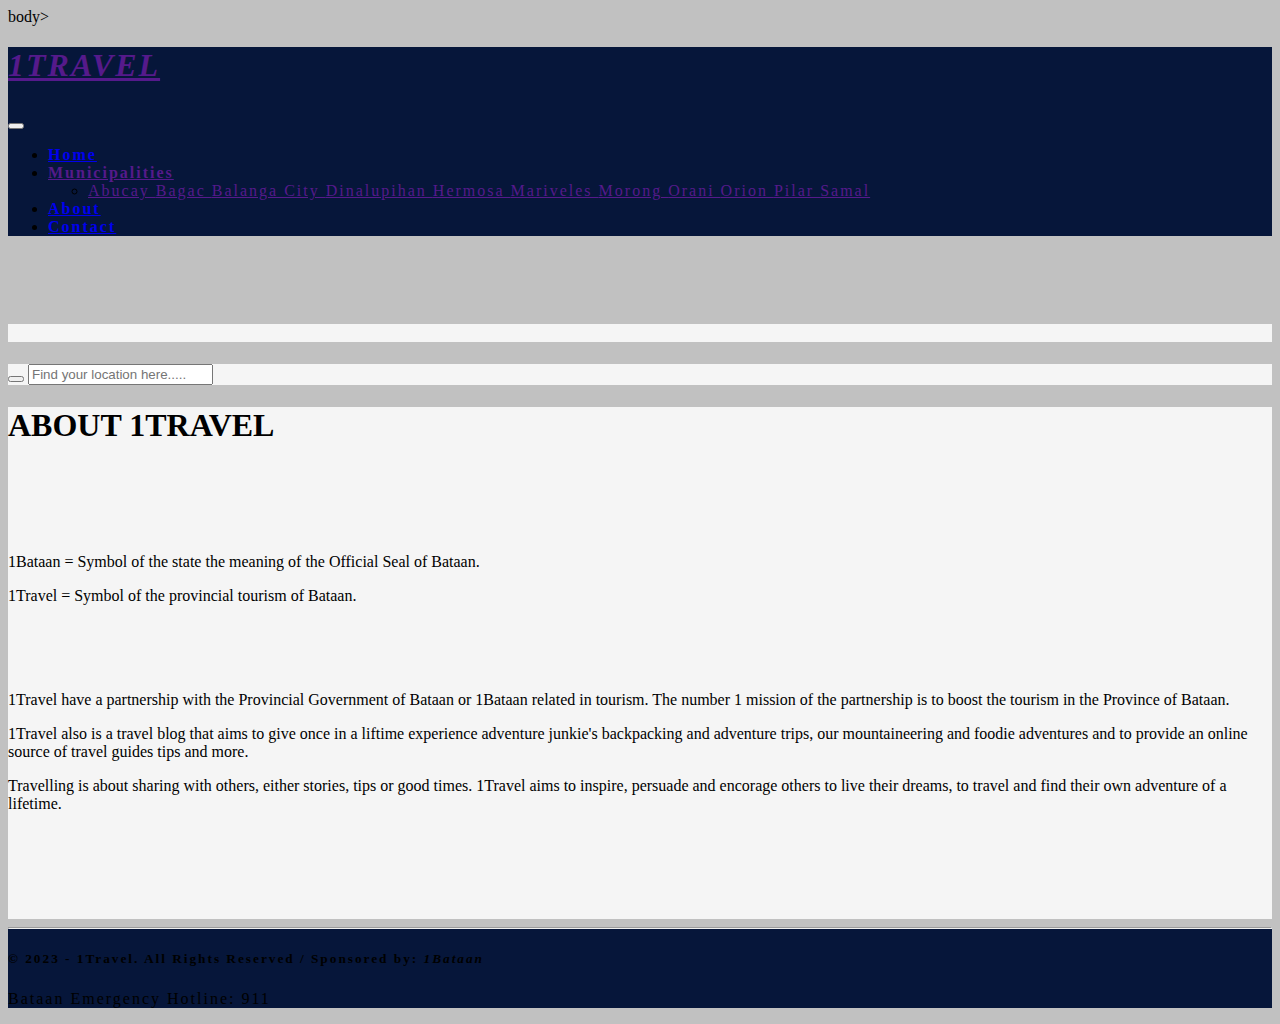
<file: about.html>
<!DOCTYPE html>
<html lang="en">
<head>
    <meta charset="UTF-8">
    <meta name="viewport" content="width=device-width, initial-scale=1.0">
    <link href="https://cdn.jsdelivr.net/npm/bootstrap@5.3.0/dist/css/bootstrap.min.css" rel="stylesheet" integrity="sha384-9ndCyUaIbzAi2FUVXJi0CjmCapSmO7SnpJef0486qhLnuZ2cdeRhO02iuK6FUUVM" crossorigin="anonymous">
    <link rel="stylesheet" href="style.css">
    <link rel="stylesheet" href="https://cdnjs.cloudflare.com/ajax/libs/font-awesome/6.4.0/css/all.min.css" integrity="sha512-iecdLmaskl7CVkqkXNQ/ZH/XLlvWZOJyj7Yy7tcenmpD1ypASozpmT/E0iPtmFIB46ZmdtAc9eNBvH0H/ZpiBw==" crossorigin="anonymous" referrerpolicy="no-referrer" />
    <link rel="preconnect" href="https://fonts.googleapis.com">
    <link rel="preconnect" href="https://fonts.gstatic.com" crossorigin>
    <link href="https://fonts.googleapis.com/css2?family=Noto+Serif+Makasar&display=swap" rel="stylesheet">
    <link rel="shortcut icon" type="image/x-icon" href="icon.icon"/>
    <title>About 1Travel</title>
</head>
<body>
    body>
    <nav class="container-fluid navbar navbar-expand-lg fixed-top darkblue">
        <!--fixed-top,fixed-bottom and sticky-top,sticky-bottom-->
        <div class="container-fluid mx-5 p-2">
            <a class="navbar-brand" href="">
                <h1 class="text-light font1"><i>1TRAVEL <i class="fa-solid fa-location-dot text-danger"></i></i><sub></sub></i></h1>
            </a>
            <!--Navbar Title-->
            <!--navigation button-->
            <button class="navbar-toggler bg-light" data-bs-toggle="collapse" data-bs-target="#navigation10">
                <span class="navbar-toggler-icon bg-light"></span>
            </button>
            <!--navigation button-->
            <!--navigation list-->
            <div class="collapse navbar-collapse list" id="navigation10">
                <ul class="navbar-nav ms-auto h5">
                    <li class="nav-item">
                        <a href="index.html" class="nav-link font text-light space" >
                            <b>Home</b>
                        </a>
                    </li>
                    <li class="nav-item dropdown">
                        <a class="nav-link dropdown-toggle font text-light space" href="" id="dropdownsample" data-bs-toggle="dropdown">
                           <b>Municipalities</b> 
                        </a>
                        <ul class="dropdown-menu bg=light">
                            <li>
                                <a href="" class="dropdown-item text-dark">
                                    Abucay
                                </a>
                                <a href="" class="dropdown-item text-dark">
                                    Bagac
                                </a>
                                <a href="" class="dropdown-item text-dark">
                                    Balanga City
                                </a>
                                <a href="" class="dropdown-item text-dark">
                                    Dinalupihan
                                </a>
                                <a href="" class="dropdown-item text-dark">
                                    Hermosa
                                </a>
                                <a href="" class="dropdown-item text-dark">
                                    Mariveles
                                </a>
                                <a href="" class="dropdown-item text-dark">
                                    Morong
                                </a>
                                <a href="" class="dropdown-item text-dark">
                                    Orani
                                </a>
                                <a href="" class="dropdown-item text-dark">
                                    Orion
                                </a>
                                <a href="" class="dropdown-item text-dark">
                                    Pilar
                                </a>
                                <a href="" class="dropdown-item text-dark">
                                    Samal
                                </a>
                            </li>
                        </ul>
                    </li> 
                    <li class="nav-item">
                        <a class="nav-link font text-light space" href="about.html">
                            <b>About</b>
                        </a>
                    </li>
                    <li class="nav-item">
                        <a class="nav-link font text-light space" href="contact.html">
                            <b>Contact</b>
                        </a>
                    </li>             
                </ul>
            </div>
            <!--end of nav list-->
        </div>
    </nav>
    <br>
    <br>
    <br>
    <br>
    <!--start Search bar-->
    <div class="container bckgrnd">
        <div class="row">
            <div class="col-12">&nbsp</div>
        </div>
    </div>
    <div class="container bckgrnd p-2">
        <div class="row">
            <div class="col-12 col-md-12 col-lg-8"> 
                <h5 class="font text-start">
                    <a href="https://www.facebook.com/1Bataan" target="_blank" rel="noopener no-referrer" class="btn btn-outline-none"light><i class="fa-brands fa-facebook h2 text-primary"></i></a>
                    <a href="https://www.youtube.com/@1Bataan" target="_blank" rel="noopener no-referrer" class="btn btn-outline-none"><i class="fa-brands fa-youtube h2 text-danger"></i></a>
                    <a href="https://twitter.com/1Bataan" target="_blank" rel="noopener no-referrer" class="btn btn-outline-none"><i class="fa-brands fa-twitter h2 text-info"></i></a>
                    <a href="https://www.tiktok.com/@1bataan_" target="_blank" rel="noopener no-referrer" class="btn btn-outline-none"> <i class="fa-brands fa-tiktok h2 text-dark"> </i></a>    
                </h5>
            </div>
            <div class="col-12 col-md-12 col-lg-4">
                <div class="input-group w-100">
                    <button class="btn btn-primary font"><i class="fa-solid fa-magnifying-glass"></i></button>
                    <input type="text" class="form-control" placeholder="Find your location here.....">
                </div>  
            </div>
        </div>
    </div>
    <!--start of about us-->
    <div class="container bckgrnd">
        <div class="row text-center p-5 bg-light">
            <div class="col-12 col-md-12 col-lg-12">
                <h1><b>ABOUT 1TRAVEL</b></h1>
            </div>
            <br>
            <br>
            <br>
            <br>
            <div class="col-12 col-md-12 col-lg-12"></div>
            <p class="text-start">1Bataan = Symbol of the state the meaning of the Official Seal of Bataan.</p>
            <p class="text-start">1Travel = Symbol of the provincial tourism of Bataan.</p>
            <br>
            <br>
            <br>
            <p class="text-start">1Travel have a partnership with the Provincial Government of Bataan or 1Bataan related in tourism. The number 1 mission of the partnership is to boost the tourism in the Province of Bataan.</p>
            <p class="text-start">1Travel also is a travel blog that aims to give once in a liftime experience adventure junkie's backpacking and adventure trips, our mountaineering and foodie adventures and to provide an online source of travel guides tips and more. </p>
            <p class="text-start">Travelling is about sharing with others, either stories, tips or good times. 1Travel aims to inspire, persuade and encorage others to live their dreams, to travel and find their own adventure of a lifetime.</p>
        </div>
        <br>
        <br>
        <br>
        <br>
        <br>
    </div>
    <!--end of about us-->
     <!--start of footer-->
     <div class="container-fluid text-white p-3 darkblue text-center">
        <hr>
        <h5>© 2023 - 1Travel. All Rights Reserved / Sponsored by: <i>1Bataan</i></h5>
        <p>Bataan Emergency Hotline: 911</p>
    </div>   
    <!--end of footer-->
    <script src="https://cdn.jsdelivr.net/npm/bootstrap@5.3.0/dist/js/bootstrap.bundle.min.js" integrity="sha384-geWF76RCwLtnZ8qwWowPQNguL3RmwHVBC9FhGdlKrxdiJJigb/j/68SIy3Te4Bkz" crossorigin="anonymous"></script>
</body>
</html>
</file>
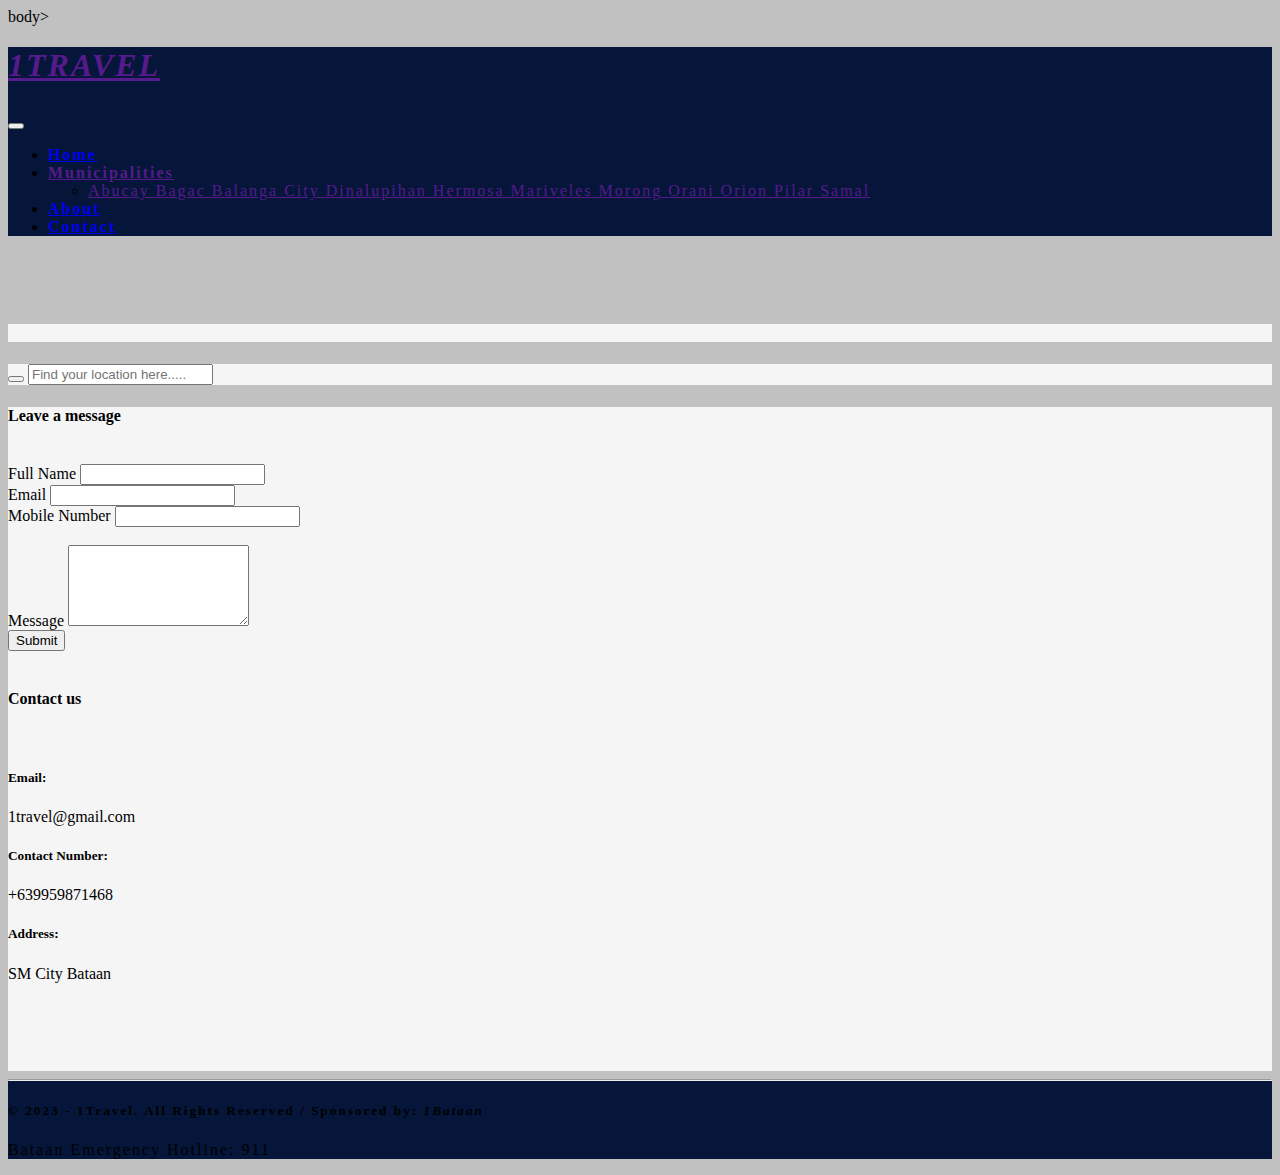
<file: contact.html>
<!DOCTYPE html>
<html lang="en">
<head>
    <meta charset="UTF-8">
    <meta name="viewport" content="width=device-width, initial-scale=1.0">
    <link href="https://cdn.jsdelivr.net/npm/bootstrap@5.3.0/dist/css/bootstrap.min.css" rel="stylesheet" integrity="sha384-9ndCyUaIbzAi2FUVXJi0CjmCapSmO7SnpJef0486qhLnuZ2cdeRhO02iuK6FUUVM" crossorigin="anonymous">
    <link rel="stylesheet" href="style.css">
    <link rel="stylesheet" href="https://cdnjs.cloudflare.com/ajax/libs/font-awesome/6.4.0/css/all.min.css" integrity="sha512-iecdLmaskl7CVkqkXNQ/ZH/XLlvWZOJyj7Yy7tcenmpD1ypASozpmT/E0iPtmFIB46ZmdtAc9eNBvH0H/ZpiBw==" crossorigin="anonymous" referrerpolicy="no-referrer" />
    <link rel="preconnect" href="https://fonts.googleapis.com">
    <link rel="preconnect" href="https://fonts.gstatic.com" crossorigin>
    <link href="https://fonts.googleapis.com/css2?family=Noto+Serif+Makasar&display=swap" rel="stylesheet">
    <link rel="shortcut icon" type="image/x-icon" href="icon.icon"/>
    <title>Contact 1Travel</title>
</head>
<body>
    body>
    <nav class="container-fluid navbar navbar-expand-lg fixed-top darkblue">
        <!--fixed-top,fixed-bottom and sticky-top,sticky-bottom-->
        <div class="container-fluid mx-5 p-2">
            <a class="navbar-brand" href="">
                <h1 class="text-light font1"><i>1TRAVEL <i class="fa-solid fa-location-dot text-danger"></i></i><sub></sub></i></h1>
            </a>
            <!--Navbar Title-->
            <!--navigation button-->
            <button class="navbar-toggler bg-light" data-bs-toggle="collapse" data-bs-target="#navigation10">
                <span class="navbar-toggler-icon bg-light"></span>
            </button>
            <!--navigation button-->
            <!--navigation list-->
            <div class="collapse navbar-collapse list" id="navigation10">
                <ul class="navbar-nav ms-auto h5">
                    <li class="nav-item">
                        <a href="index.html" class="nav-link font text-light space" >
                            <b>Home</b>
                        </a>
                    </li>
                    <li class="nav-item dropdown">
                        <a class="nav-link dropdown-toggle font text-light space" href="" id="dropdownsample" data-bs-toggle="dropdown">
                           <b>Municipalities</b> 
                        </a>
                        <ul class="dropdown-menu bg=light">
                            <li>
                                <a href="" class="dropdown-item text-dark">
                                    Abucay
                                </a>
                                <a href="" class="dropdown-item text-dark">
                                    Bagac
                                </a>
                                <a href="" class="dropdown-item text-dark">
                                    Balanga City
                                </a>
                                <a href="" class="dropdown-item text-dark">
                                    Dinalupihan
                                </a>
                                <a href="" class="dropdown-item text-dark">
                                    Hermosa
                                </a>
                                <a href="" class="dropdown-item text-dark">
                                    Mariveles
                                </a>
                                <a href="" class="dropdown-item text-dark">
                                    Morong
                                </a>
                                <a href="" class="dropdown-item text-dark">
                                    Orani
                                </a>
                                <a href="" class="dropdown-item text-dark">
                                    Orion
                                </a>
                                <a href="" class="dropdown-item text-dark">
                                    Pilar
                                </a>
                                <a href="" class="dropdown-item text-dark">
                                    Samal
                                </a>
                            </li>
                        </ul>
                    </li> 
                    <li class="nav-item">
                        <a class="nav-link font text-light space" href="about.html">
                            <b>About</b>
                        </a>
                    </li>
                    <li class="nav-item">
                        <a class="nav-link font text-light space" href="contact.html">
                            <b>Contact</b>
                        </a>
                    </li>             
                </ul>
            </div>
            <!--end of nav list-->
        </div>
    </nav>
    <br>
    <br>
    <br>
    <br>
    <!--start Search bar-->
    <div class="container bckgrnd">
        <div class="row">
            <div class="col-12">&nbsp</div>
        </div>
    </div>
    <div class="container bckgrnd p-2">
        <div class="row">
            <div class="col-12 col-md-12 col-lg-8"> 
                <h5 class="font text-start">
                    <a href="https://www.facebook.com/1Bataan" target="_blank" rel="noopener no-referrer" class="btn btn-outline-none"light><i class="fa-brands fa-facebook h2 text-primary"></i></a>
                    <a href="https://www.youtube.com/@1Bataan" target="_blank" rel="noopener no-referrer" class="btn btn-outline-none"><i class="fa-brands fa-youtube h2 text-danger"></i></a>
                    <a href="https://twitter.com/1Bataan" target="_blank" rel="noopener no-referrer" class="btn btn-outline-none"><i class="fa-brands fa-twitter h2 text-info"></i></a>
                    <a href="https://www.tiktok.com/@1bataan_" target="_blank" rel="noopener no-referrer" class="btn btn-outline-none"> <i class="fa-brands fa-tiktok h2 text-dark"> </i></a>    
                </h5>
            </div>
            <div class="col-12 col-md-12 col-lg-4">
                <div class="input-group w-100">
                    <button class="btn btn-primary font"><i class="fa-solid fa-magnifying-glass"></i></button>
                    <input type="text" class="form-control" placeholder="Find your location here.....">
                </div>  
            </div>
        </div>
    </div>
    <!--start of about us-->
    <div class="container bckgrnd">
        <div class="row text-center p-5">
            <div class="col-12 col-md-12 col-lg-8 border border-secondary bg-secondary">
                <h4 class="text-start">Leave a message</h4>
                <br>
                <div class="col-12 w-50 text-start">
                    <label for="name">Full Name</label>
                    <input type="text" name="name" class="form-control">
                </div> 
                <div class="col-12 w-50 text-start">
                    <label for="email">Email</label>
                <input type="text" name="email" class="form-control">
                </div>
                <div class="col-12 w-50 text-start">
                    <label for="number">Mobile Number</label>
                <input type="text" name="Number" class="form-control">
                </div>
                <br>
                <div class="col-12 text-start">
                    <label for="message">Message</label>
                    <textarea name="message"  class="form-control" rows="5"></textarea>
                    <br>
                    <button class="btn btn-primary w-10">Submit <i class="fa-solid fa-envelope"></i></button>            
                </div>
                <br>
            </div>
            <div class="col-12 col-md-12 col-lg-4 border border-secondary bg-secondary">
                <h4 class="text-start">Contact us</h4>
                <br>
                <h5 class="text-start"><i class="fa-regular fa-envelope"></i> Email:</h5>
                <p class="text-start">1travel@gmail.com</p>
                <h5 class="text-start"><i class="fa-solid fa-square-phone"></i> Contact Number:</h5>
                <p class="text-start">+639959871468</p>
                <h5 class="text-start"><i class="fa-solid fa-house-laptop"></i> Address:</h5>
                <p class="text-start">SM City Bataan</p>
            </div>    
        </div>
        <br>
        <br>
        <br>
        <br>
    </div>
    <!--end of about us-->
     <!--start of footer-->
     <div class="container-fluid text-white p-3 darkblue text-center">
        <hr>
        <h5>© 2023 - 1Travel. All Rights Reserved / Sponsored by: <i>1Bataan</i></h5>
        <p>Bataan Emergency Hotline: 911</p>
    </div>   
    <!--end of footer-->
    <script src="https://cdn.jsdelivr.net/npm/bootstrap@5.3.0/dist/js/bootstrap.bundle.min.js" integrity="sha384-geWF76RCwLtnZ8qwWowPQNguL3RmwHVBC9FhGdlKrxdiJJigb/j/68SIy3Te4Bkz" crossorigin="anonymous"></script>
</body>
</html>
</file>
<file: style.css>
.font1{
    font-family:'Bodoni MT Black';
}
.shadow{
    text-shadow: 5px 3px white;
    color: black;
    background: white;
    opacity: 0.5;
}
.stars{
    width:380px;
    border:none;
    
}

.ratings{
    margin-right:10px;
}

.ratings i{
    
    color:#cecece;
    font-size:32px;
}

.rating-color{
    color:#fbc634 !important;
}

.review-count{
    font-weight:400;
    font-size:24px !important;
}

.small-ratings i{
  color:#cecece;   
}

.review-stat{
    font-weight:300;
    font-size:18px;
}
.textspace{
    word-spacing: 10px;
}
.margin{
    margin-left: 30px;
}
.reserve{
    background: hsla(0, 1%, 26%, 0.329);
}
.darkblue{
    background: #06163A;
    letter-spacing: 2px;
}
.bckgrnd{
    background: whitesmoke;
}
body{
    background: hsla(0, 1%, 26%, 0.329);
}
</file>
